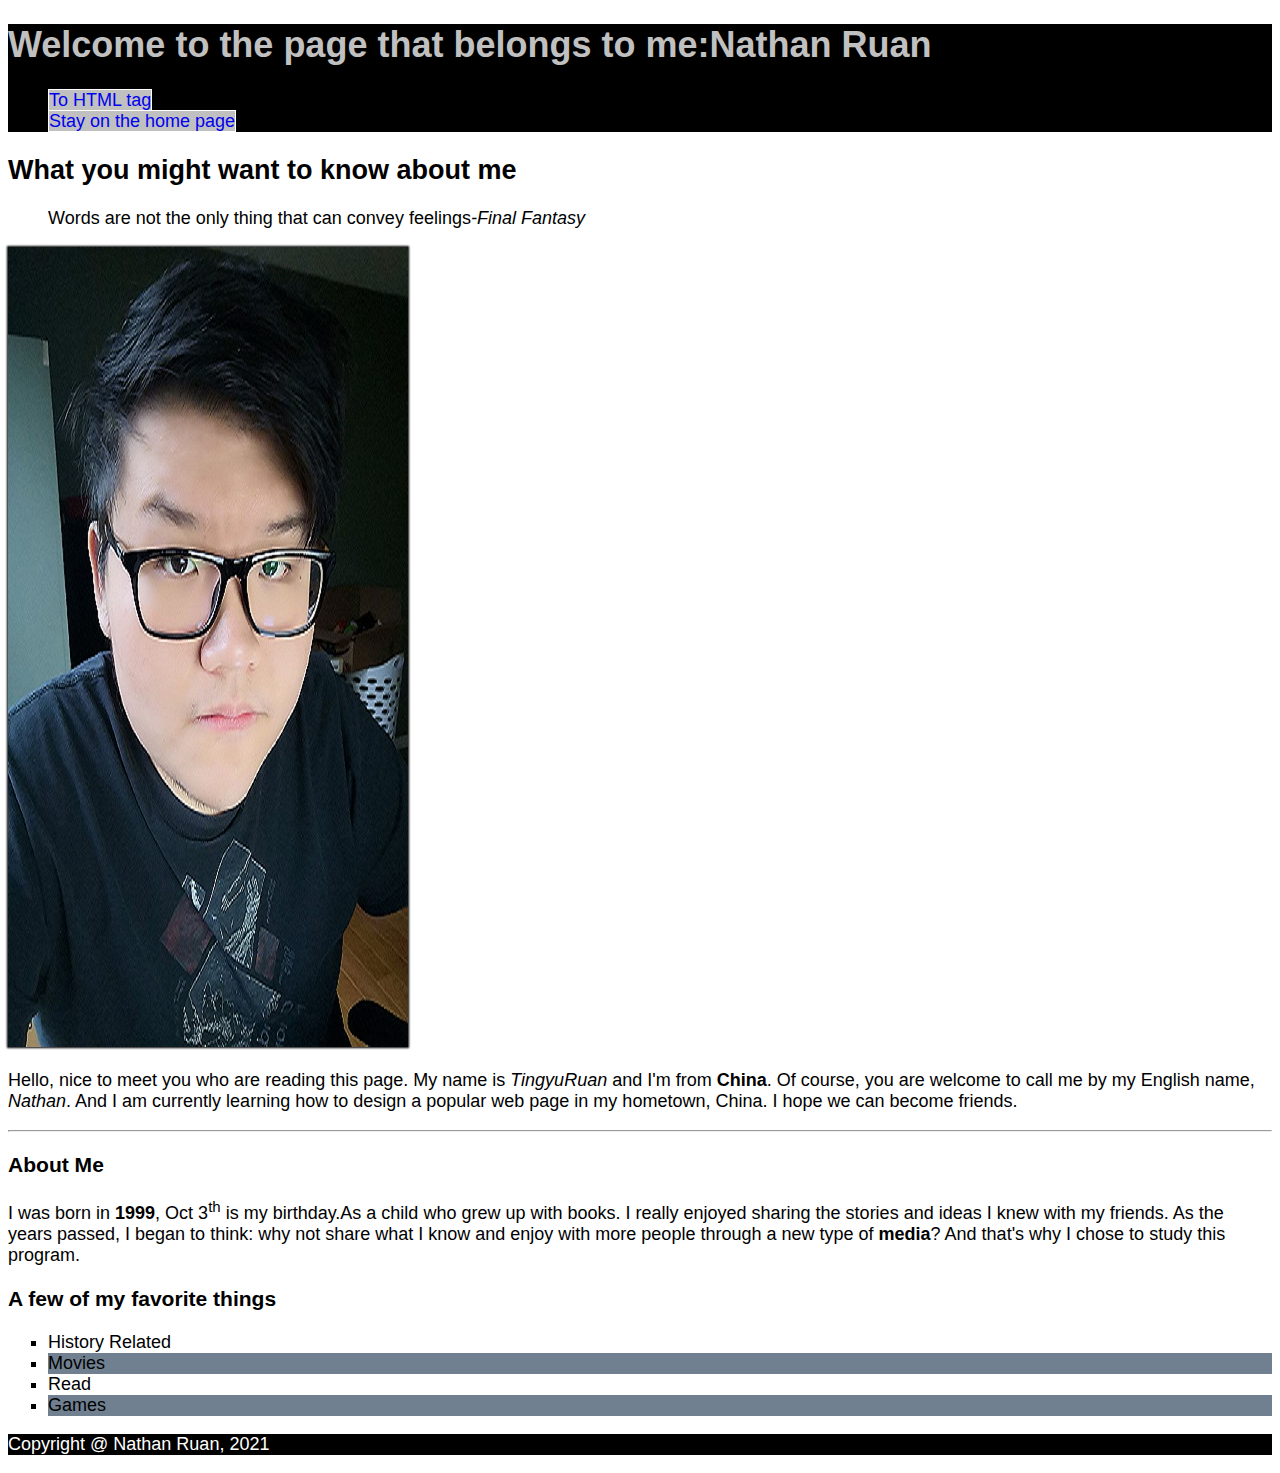
<file: html-assignment/index.html>
<!DOCTYPE html>
    <html lang="en">

    <head>
        <meta charset="UTF-8">
        <title>A page about Nathan Ruan</title>
        <link rel="stylesheet" href="css/main.css">
    </head>

    <body>
        <!--This is a HTML comment -->
        <header>
            <h1 class="main-heading">Welcome to the page that belongs to me:Nathan Ruan</h1>
            <nav>
                <ul>
                    <li>
                        <a href="notes.html">To HTML tag</a>
                    </li>
                    <li>
                        <a href="index.html">Stay on the home page
                        </a>
                    </li>
                </ul>
            </nav>
        </header>
        <main>
            <!--The main content of the page starts here-->
            <article>
                <h2>What you might want to know about me</h2>
                <blockquote>
                    Words are not the only thing that can convey feelings<cite>-Final Fantasy </cite>
                </blockquote>
                <img src="images/my-pictrue.jpg" alt="one of my pictrue" id="myimage">
                <p>
                    Hello, nice to meet you who are reading this page. My name is <em> TingyuRuan</em> and I'm from
                    <strong>China</strong>. Of course, you are welcome to call me by my English name, <em>Nathan</em>.
                    And I
                    am currently learning how to design a popular web page in my hometown, China. I hope we can become
                    friends.
                </p>
                <hr>
                <section>
                    <h3>About Me</h3>
                    <p>
                        I was born in <b>1999</b>, Oct 3<sup>th</sup> is my birthday.As a child who grew up with books.
                        I really enjoyed sharing the stories and ideas I knew with my friends. As the years passed, I
                        began to think: why not share what I know and enjoy with more people through a new type of
                        <b>media</b>? And that's why I chose to study this program.
                    </p>
                </section>

            </article>
            <aside>
                <h3>A few of my favorite things</h3>
                <ol>
                    <li>History Related</li>
                    <li>Movies</li>
                    <li>Read</li>
                    <li>Games</li>
                </ol>
            </aside>
        </main>
        <footer>
            <p>Copyright &#64; Nathan Ruan, 2021</p>
        </footer>
    </body>

    </html>
</file>
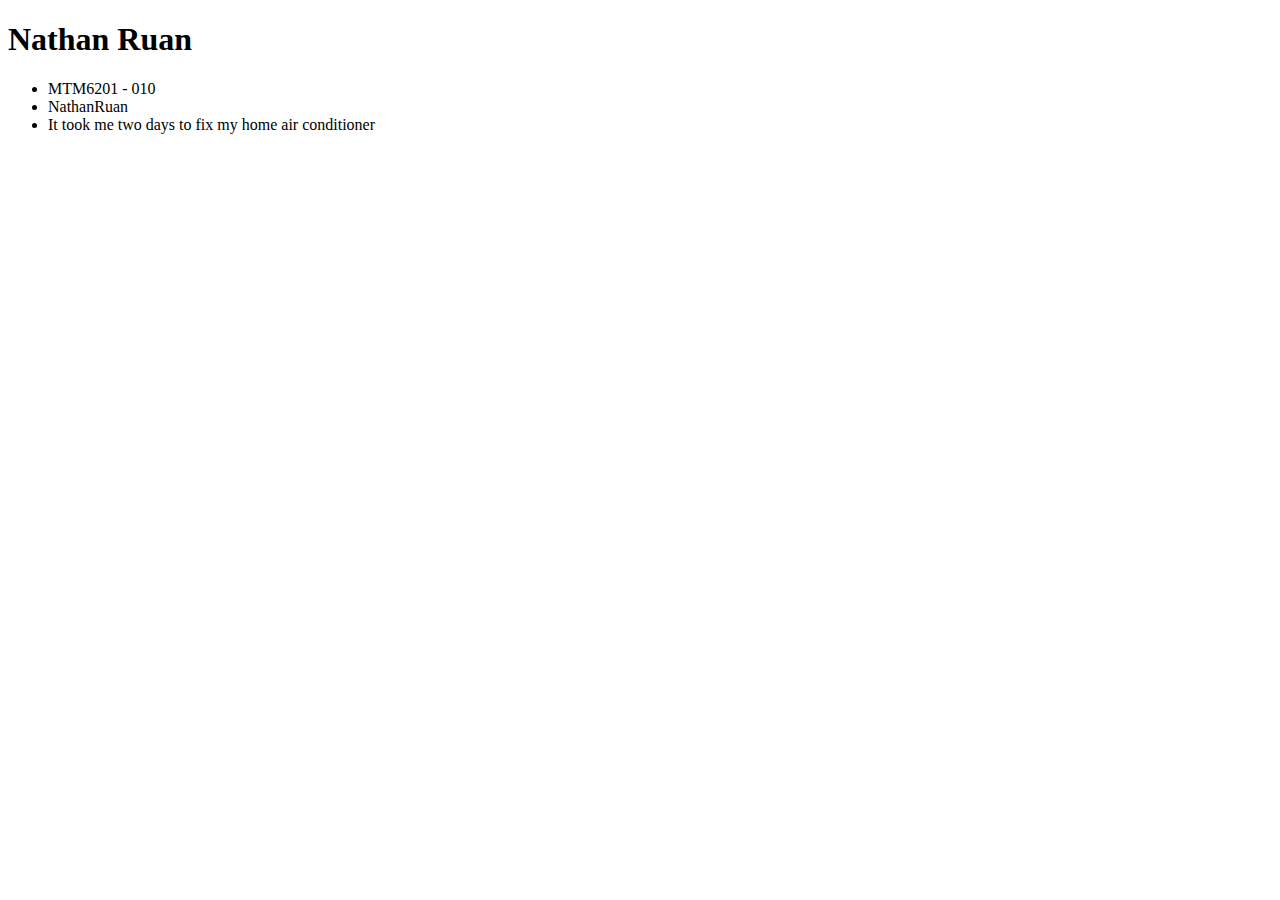
<file: mtm6201/index.html>
<!DOCTYPE html>
<html lang="en">
<head>
    <meta charset="UTF-8">
    <meta http-equiv="X-UA-Compatible" content="IE=edge">
    <meta name="viewport" content="width=device-width, initial-scale=1.0">
    <title>Document</title>
</head>
<body>
    <h1>Nathan Ruan</h1>
    <ul>
        <li>MTM6201 - 010</li>
        <li>NathanRuan</li>
        <li>It took me two days to fix my home air conditioner</li>
    </ul>
</body>
</html>
</file>
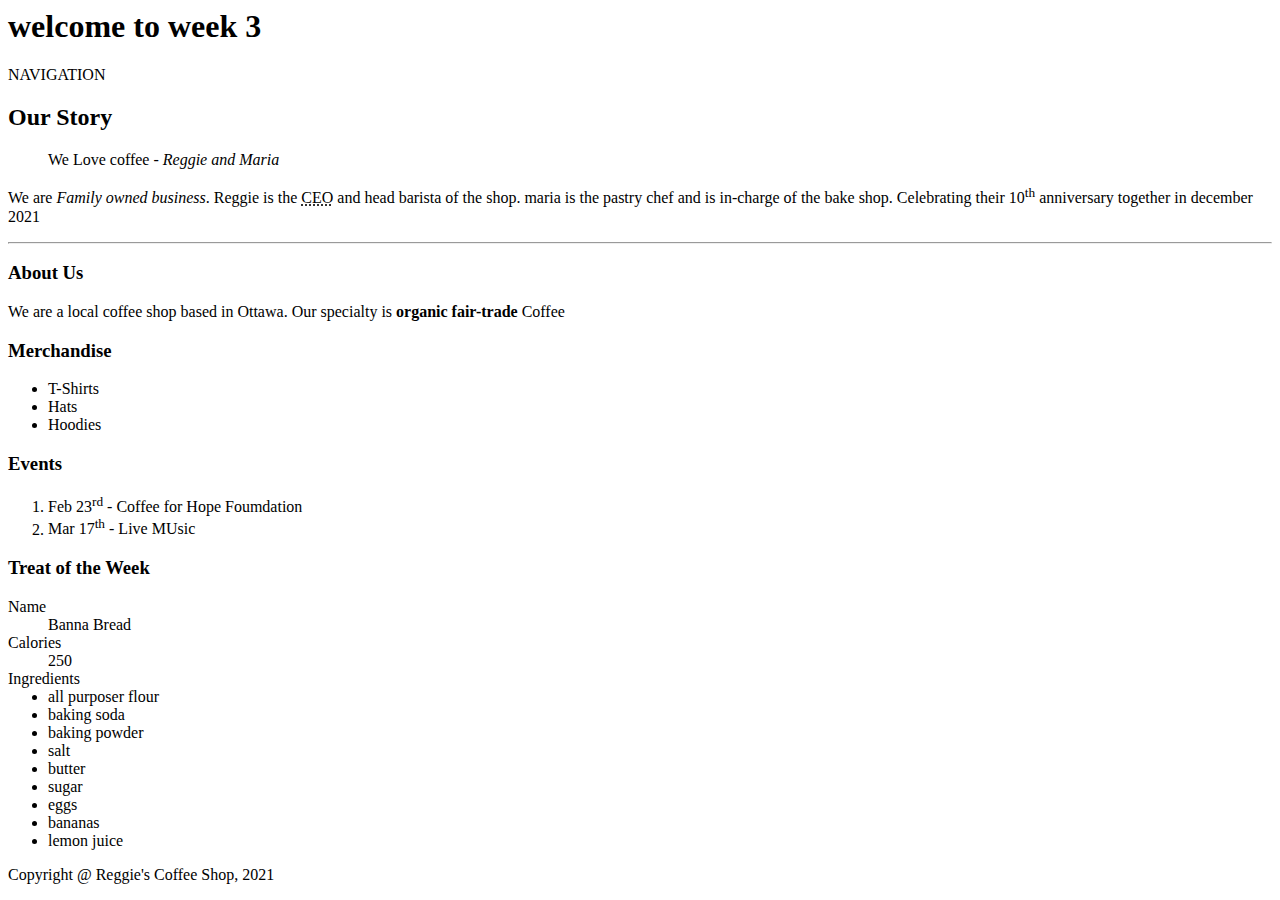
<file: week-3/index.html>
<! DOCTYPE html>
    <html lang="en">

    <head>
        <meta charset="UTF-8">
        <title>Reggie's Coffee Shop - Home</title>
    </head>

    <body>
        <!--This is a HTML comment -->
        <header>
            <h1>welcome to week 3</h1>
            <nav>NAVIGATION</nav>
        </header>
        <!-- The main contant of this page -->
        <main>
            <article>
                <h2>Our Story</h2>
                <blockquote>
                    We Love coffee <cite>- Reggie and Maria</cite>
                </blockquote>
                <p>
                    We are <em>Family owned business</em>. Reggie is the <abbr
                        title="chief Executive officer">CEO</abbr> and head barista of the shop. maria is the pastry
                    chef and is in-charge of the bake shop. Celebrating their 10<sup>th</sup> anniversary together in
                    december 2021
                </p>
                <hr>
                <section>
                    <h3>About Us</h3>
                    <p>
                        We are a local coffee shop based in Ottawa. Our specialty is <b>organic fair-trade</b> Coffee
                    </p>
                </section>
            </article>
            <aside>
                <h3>Merchandise</h3>
                <ul>
                    <li>T-Shirts</li>
                    <li>Hats</li>
                    <li>Hoodies</li>
                </ul>
            </aside>
            <section>
                <h3>Events</h3>
                <ol>
                    <li>Feb 23<sup>rd</sup> &#45; Coffee for Hope Foumdation</li>
                    <li>Mar 17<sup>th</sup> &#45; Live MUsic</li>
                </ol>
            </section>
            <section>
                <h3>Treat of the Week</h3>
                <dl>
                    <dt>Name</dt>
                    <dd>Banna Bread</dd>
                    <dt>Calories</dt>
                    <dd>250</dd>
                    <dt>Ingredients</dt>
                    <dd></dd>
                     <ul>
                        <li>all purposer flour</li>
                        <li>baking soda</li>
                        <li>baking powder</li>
                        <li>salt</li>
                        <li>butter</li>
                        <li>sugar</li>
                        <li>eggs</li>
                        <li>bananas</li>
                        <li>lemon juice</li>

                     </ul>
                    </dd>
                </dl>
            </section>
        </main>
        <footer>
            <p>Copyright &#64; Reggie's Coffee Shop, 2021</p>
        </footer>
    </body>

    </html>
</file>
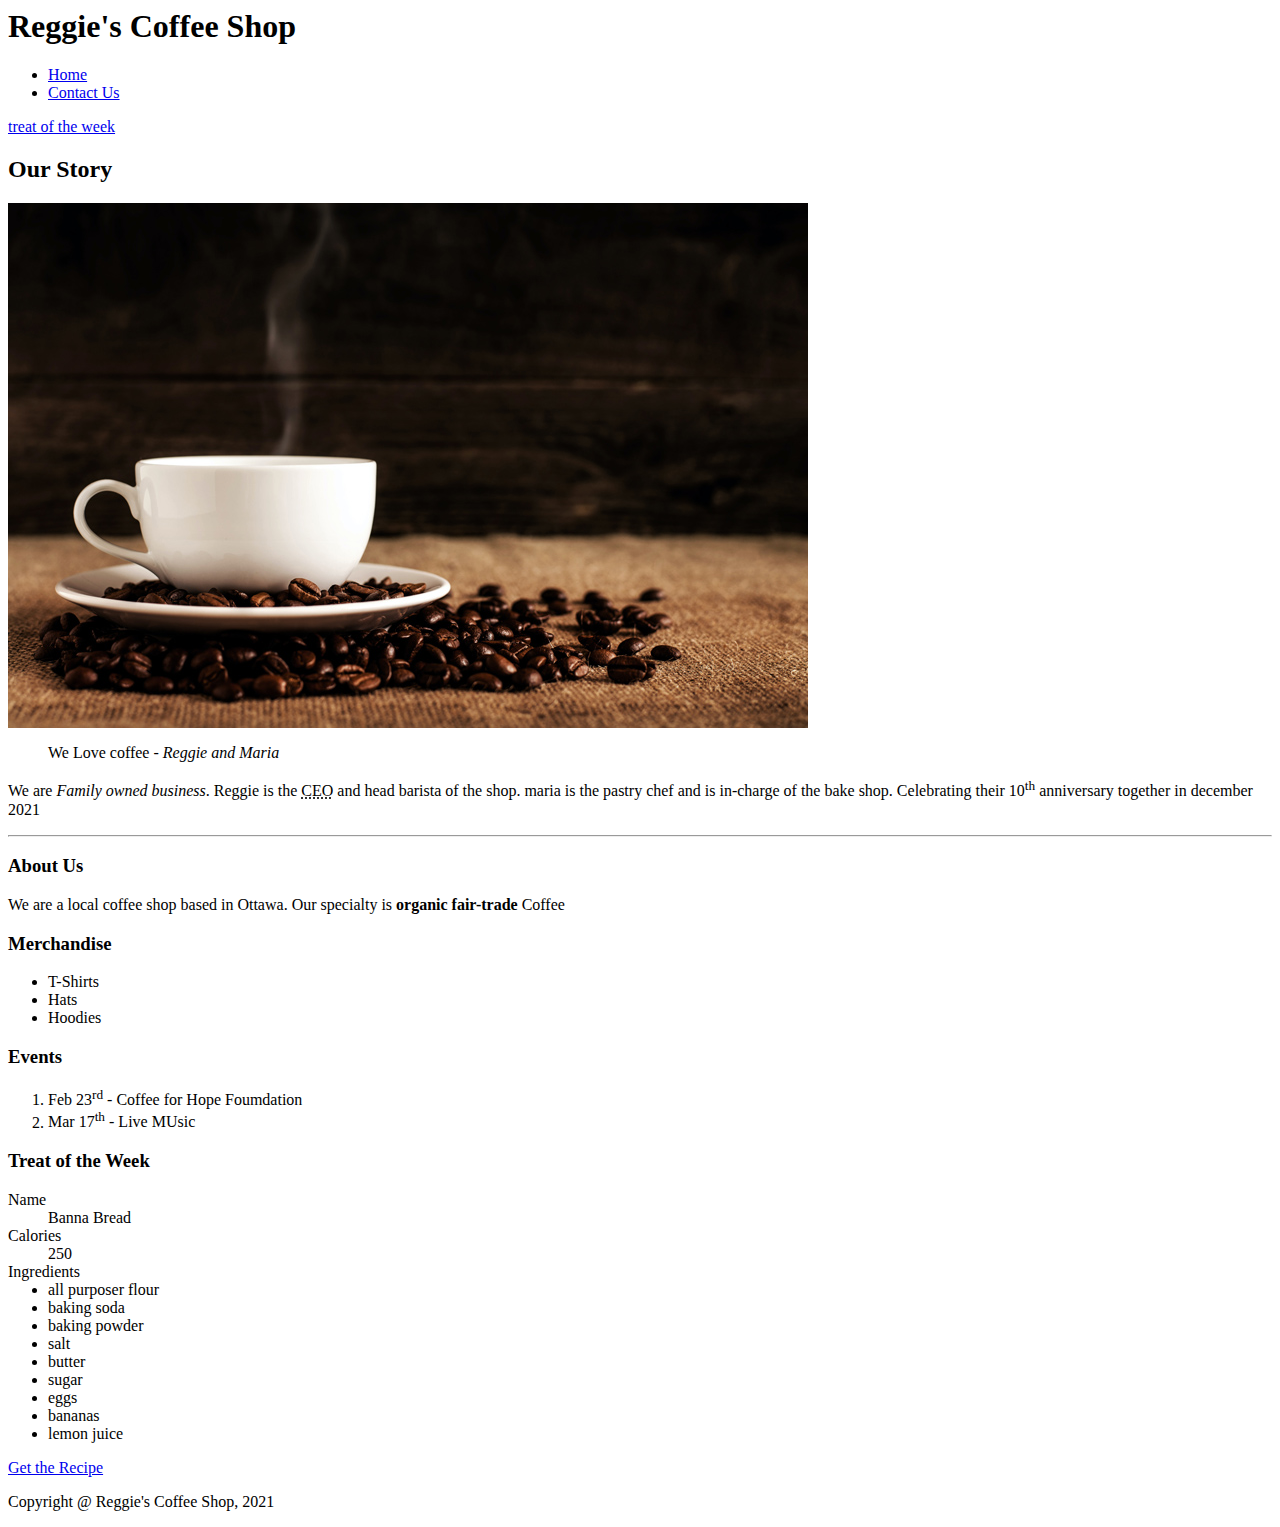
<file: week-4/index.html>
<! DOCTYPE html>
    <html lang="en">

    <head>
        <meta charset="UTF-8">
        <title>Reggie's Coffee Shop - Home</title>
    </head>

    <body>
        <!--This is a HTML comment -->
        <header>
            <h1>Reggie's Coffee Shop</h1>
            <nav>
                <ul>
                    <li>
                    <a href="index.html">Home</a>
                    </li>
                    <li>
                <a href="contact.html">Contact Us</a>
                    </li>
                </ul>
            </nav>
        </header>
        <!-- The main contant of this page -->
        <main>
            <!--Adding an on page link-->
            <a href="#Treatofweek">treat of the week</a>
            <article>
                <h2>Our Story</h2>
                <!--Adding image-->
                <img src="images/coffee-shop.jpg" alt="A cup of coffee">
                <blockquote>
                    We Love coffee <cite>- Reggie and Maria</cite>
                </blockquote>
                <p>
                    We are <em>Family owned business</em>. Reggie is the <abbr
                        title="chief Executive officer">CEO</abbr> and head barista of the shop. maria is the pastry
                    chef and is in-charge of the bake shop. Celebrating their 10<sup>th</sup> anniversary together in
                    december 2021
                </p>
                <hr>
                <section>
                    <h3>About Us</h3>
                    <p>
                        We are a local coffee shop based in Ottawa. Our specialty is <b>organic fair-trade</b> Coffee
                    </p>
                </section>
            </article>
            <aside>
                <h3>Merchandise</h3>
                <ul>
                    <li>T-Shirts</li>
                    <li>Hats</li>
                    <li>Hoodies</li>
                </ul>
            </aside>
            <section>
                <h3>Events</h3>
                <ol>
                    <li>Feb 23<sup>rd</sup> &#45; Coffee for Hope Foumdation</li>
                    <li>Mar 17<sup>th</sup> &#45; Live MUsic</li>
                </ol>
            </section>
            <section id="Treatofweek">
                <h3>Treat of the Week</h3>
                <dl>
                    <dt>Name</dt>
                    <dd>Banna Bread</dd>
                    <dt>Calories</dt>
                    <dd>250</dd>
                    <dt>Ingredients</dt>
                    <dd></dd>
                     <ul>
                        <li>all purposer flour</li>
                        <li>baking soda</li>
                        <li>baking powder</li>
                        <li>salt</li>
                        <li>butter</li>
                        <li>sugar</li>
                        <li>eggs</li>
                        <li>bananas</li>
                        <li>lemon juice</li>

                     </ul>
                    </dd>
                </dl>
                <a href="https://www.yummly.com/recipe/Banana-Bread-1033797?prm-v1" target="_blank">Get the Recipe</a>
            </section>
        </main>
        <footer>
            <p>Copyright &#64; Reggie's Coffee Shop, 2021</p>
        </footer>
    </body>

    </html>
</file>
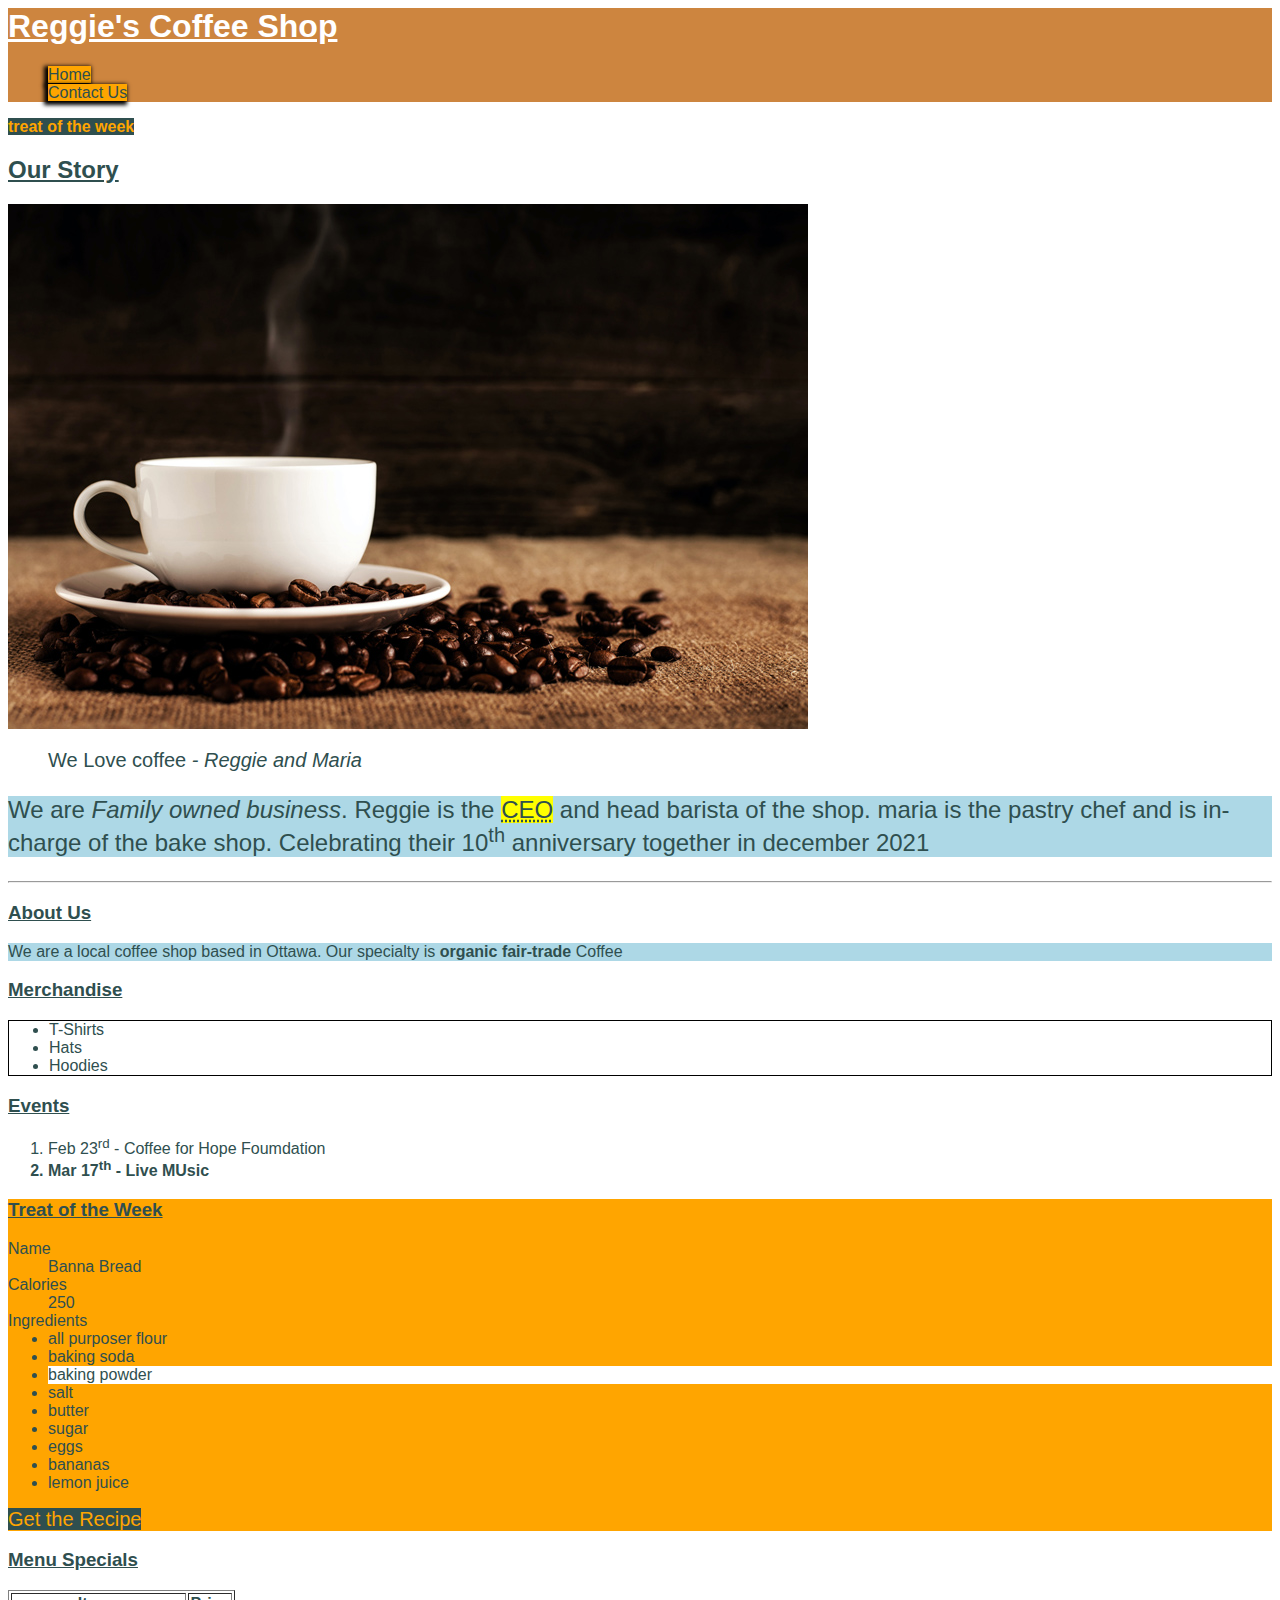
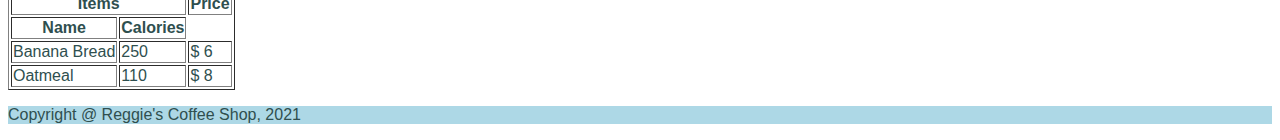
<file: week-5/index.html>
<! DOCTYPE html>
    <html lang="en">

    <head>
        <meta charset="UTF-8">
        <title>Reggie's Coffee Shop - Home</title>
        <link rel="stylesheet" href="css/main.css">
    </head>

    <body>
        <!--This is a HTML comment -->
        <header style="background-color: peru;">
            <h1>Reggie's Coffee Shop</h1>
            <nav>
                <ul>
                    <li>
                    <a href="index.html">Home</a>
                    </li>
                    <li>
                <a href="contact.html">Contact Us</a>
                    </li>
                </ul>
            </nav>
        </header>
        <!-- The main contant of this page -->
        <main>
            <!--Adding an on page link-->
            <a href="#treatofweek" class="orange-link">treat of the week</a>
            <article>
                <h2>Our Story</h2>
                <!--Adding image-->
                <img src="images/coffee-shop.jpg" alt="A cup of coffee">
                <blockquote class="large-text">
                    We Love coffee <cite>- Reggie and Maria</cite>
                </blockquote>
                <p>
                    We are <em>Family owned business</em>. Reggie is the <abbr
                        title="chief Executive officer">CEO</abbr> and head barista of the shop. maria is the pastry
                    chef and is in-charge of the bake shop. Celebrating their 10<sup>th</sup> anniversary together in
                    december 2021
                </p>
                <hr>
                <section>
                    <h3>About Us</h3>
                    <p>
                        We are a local coffee shop based in Ottawa. Our specialty is <b>organic fair-trade</b> Coffee
                    </p>
                </section>
            </article>
            <aside>
                <h3>Merchandise</h3>
                <ul>
                    <li>T-Shirts</li>
                    <li>Hats</li>
                    <li>Hoodies</li>
                </ul>
            </aside>
            <section>
                <h3>Events</h3>
                <ol>
                    <li>Feb 23<sup>rd</sup> &#45; Coffee for Hope Foumdation</li>
                    <li>Mar 17<sup>th</sup> &#45; Live MUsic</li>
                </ol>
            </section>
            <section id="treatofweek">
                <h3>Treat of the Week</h3>
                <dl>
                    <dt>Name</dt>
                    <dd>Banna Bread</dd>
                    <dt>Calories</dt>
                    <dd>250</dd>
                    <dt>Ingredients</dt>
                    <dd></dd>
                     <ul>
                        <li>all purposer flour</li>
                        <li>baking soda</li>
                        <li>baking powder</li>
                        <li>salt</li>
                        <li>butter</li>
                        <li>sugar</li>
                        <li>eggs</li>
                        <li>bananas</li>
                        <li>lemon juice</li>

                     </ul>
                    </dd>
                </dl>
                <a href="https://www.yummly.com/recipe/Banana-Bread-1033797?prm-v1" target="_blank" class="orange-link large-text">Get the Recipe</a>
            </section>
            <section>
                <h3>Menu Specials</h3>
                <table border>
                    <thead>
                  <tr>
                      <th colspan="2">Items</th>
                      <th>Price</th>
                  </tr>  
                      <tr>
                          <th>Name</th>
                          <th rowspan="2">Calories</th>
                      </tr>
                    </thead>
                    <tbody>
                        <tr>
                            <td>Banana Bread</td>
                            <td>250</td>
                            <td>&dollar; 6</td>
                        </tr>
                        <tr>
                            <td>Oatmeal</td>
                            <td>110</td>
                            <td>&dollar; 8</td>
                        </tr>
                    </tbody>
                </table>
            </section>
        </main>
        <footer>
            <p>Copyright &#64; Reggie's Coffee Shop, 2021</p>
        </footer>
    </body>

    </html>
</file>
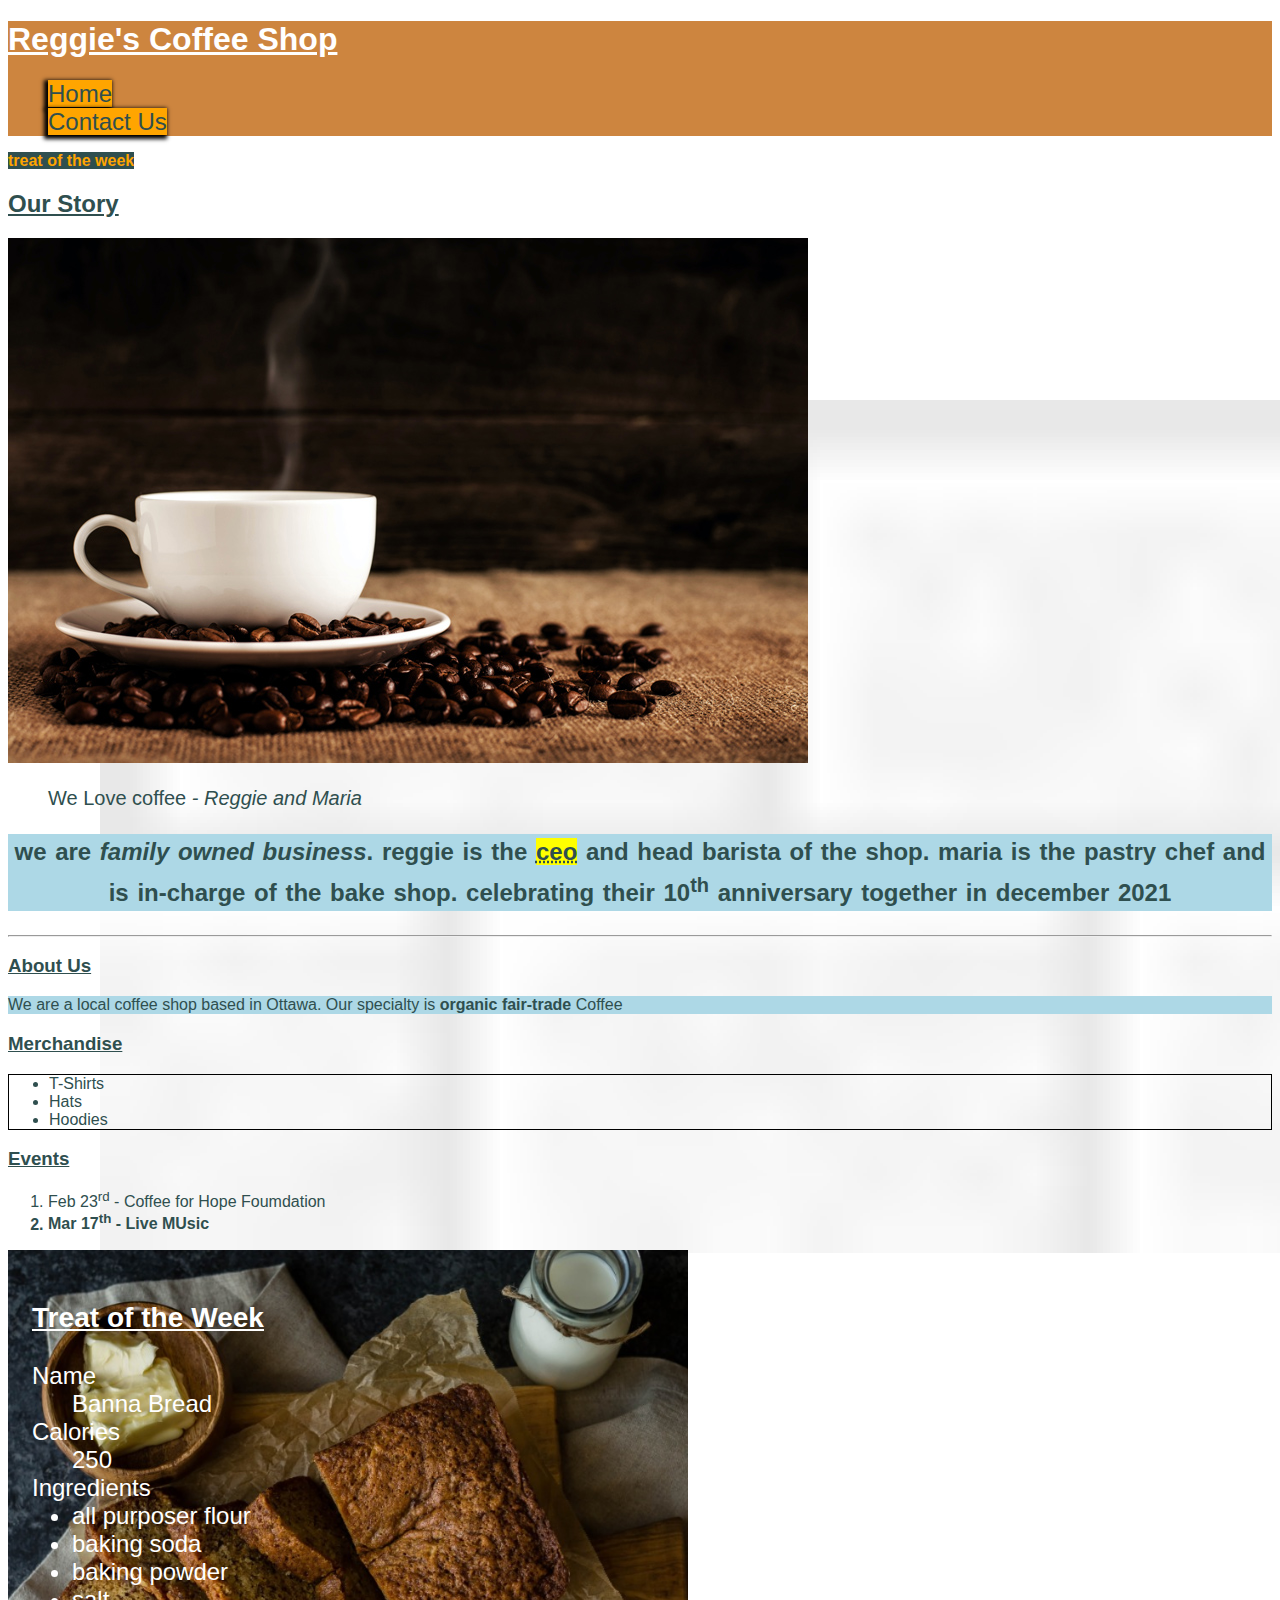
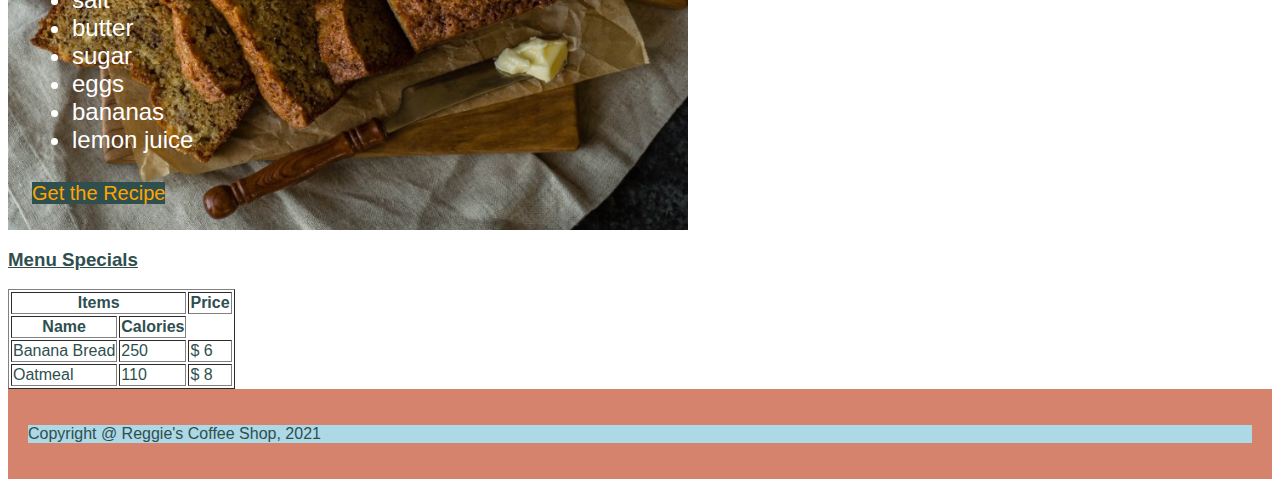
<file: week-6/index.html>
<!DOCTYPE html>
    <html lang="en">

    <head>
        <meta charset="UTF-8">
        <title>Reggie's Coffee Shop - Home</title>
        <link rel="stylesheet" href="css/main.css">
    </head>

    <body>
        <!--This is a HTML comment -->
        <header style="background-color: peru;">
            <h1>Reggie's Coffee Shop</h1>
            <nav>
                <ul>
                    <li>
                    <a href="index.html">Home</a>
                    </li>
                    <li>
                <a href="contact.html">Contact Us</a>
                    </li>
                </ul>
            </nav>
        </header>
        <!-- The main contant of this page -->
        <main>
            <!--Adding an on page link-->
            <a href="#treatofweek" class="orange-link">treat of the week</a>
            <article>
                <h2>Our Story</h2>
                <!--Adding image-->
                <img src="images/coffee-shop.jpg" alt="A cup of coffee">
                <blockquote class="large-text">
                    We Love coffee <cite>- Reggie and Maria</cite>
                </blockquote>
                <p>
                    We are <em>Family owned business</em>. Reggie is the <abbr
                        title="chief Executive officer">CEO</abbr> and head barista of the shop. maria is the pastry
                    chef and is in-charge of the bake shop. Celebrating their 10<sup>th</sup> anniversary together in
                    december 2021
                </p>
                <hr>
                <section>
                    <h3>About Us</h3>
                    <p>
                        We are a local coffee shop based in Ottawa. Our specialty is <b>organic fair-trade</b> Coffee
                    </p>
                </section>
            </article>
            <aside>
                <h3>Merchandise</h3>
                <ul>
                    <li>T-Shirts</li>
                    <li>Hats</li>
                    <li>Hoodies</li>
                </ul>
            </aside>
            <section>
                <h3>Events</h3>
                <ol>
                    <li>Feb 23<sup>rd</sup> &#45; Coffee for Hope Foumdation</li>
                    <li>Mar 17<sup>th</sup> &#45; Live MUsic</li>
                </ol>
            </section>
            <section id="treatofweek">
                <h3>Treat of the Week</h3>
                <dl>
                    <dt>Name</dt>
                    <dd>Banna Bread</dd>
                    <dt>Calories</dt>
                    <dd>250</dd>
                    <dt>Ingredients</dt>
                    <dd></dd>
                     <ul>
                        <li>all purposer flour</li>
                        <li>baking soda</li>
                        <li>baking powder</li>
                        <li>salt</li>
                        <li>butter</li>
                        <li>sugar</li>
                        <li>eggs</li>
                        <li>bananas</li>
                        <li>lemon juice</li>

                     </ul>
                    </dd>
                </dl>
                <a href="https://www.yummly.com/recipe/Banana-Bread-1033797?prm-v1" target="_blank" class="orange-link large-text">Get the Recipe</a>
            </section>
            <section>
                <h3>Menu Specials</h3>
                <table border>
                    <thead>
                  <tr>
                      <th colspan="2">Items</th>
                      <th>Price</th>
                  </tr>  
                      <tr>
                          <th>Name</th>
                          <th rowspan="2">Calories</th>
                      </tr>
                    </thead>
                    <tbody>
                        <tr>
                            <td>Banana Bread</td>
                            <td>250</td>
                            <td>&dollar; 6</td>
                        </tr>
                        <tr>
                            <td>Oatmeal</td>
                            <td>110</td>
                            <td>&dollar; 8</td>
                        </tr>
                    </tbody>
                </table>
            </section>
        </main>
        <footer>
            <p>Copyright &#64; Reggie's Coffee Shop, 2021</p>
        </footer>
    </body>

    </html>
</file>
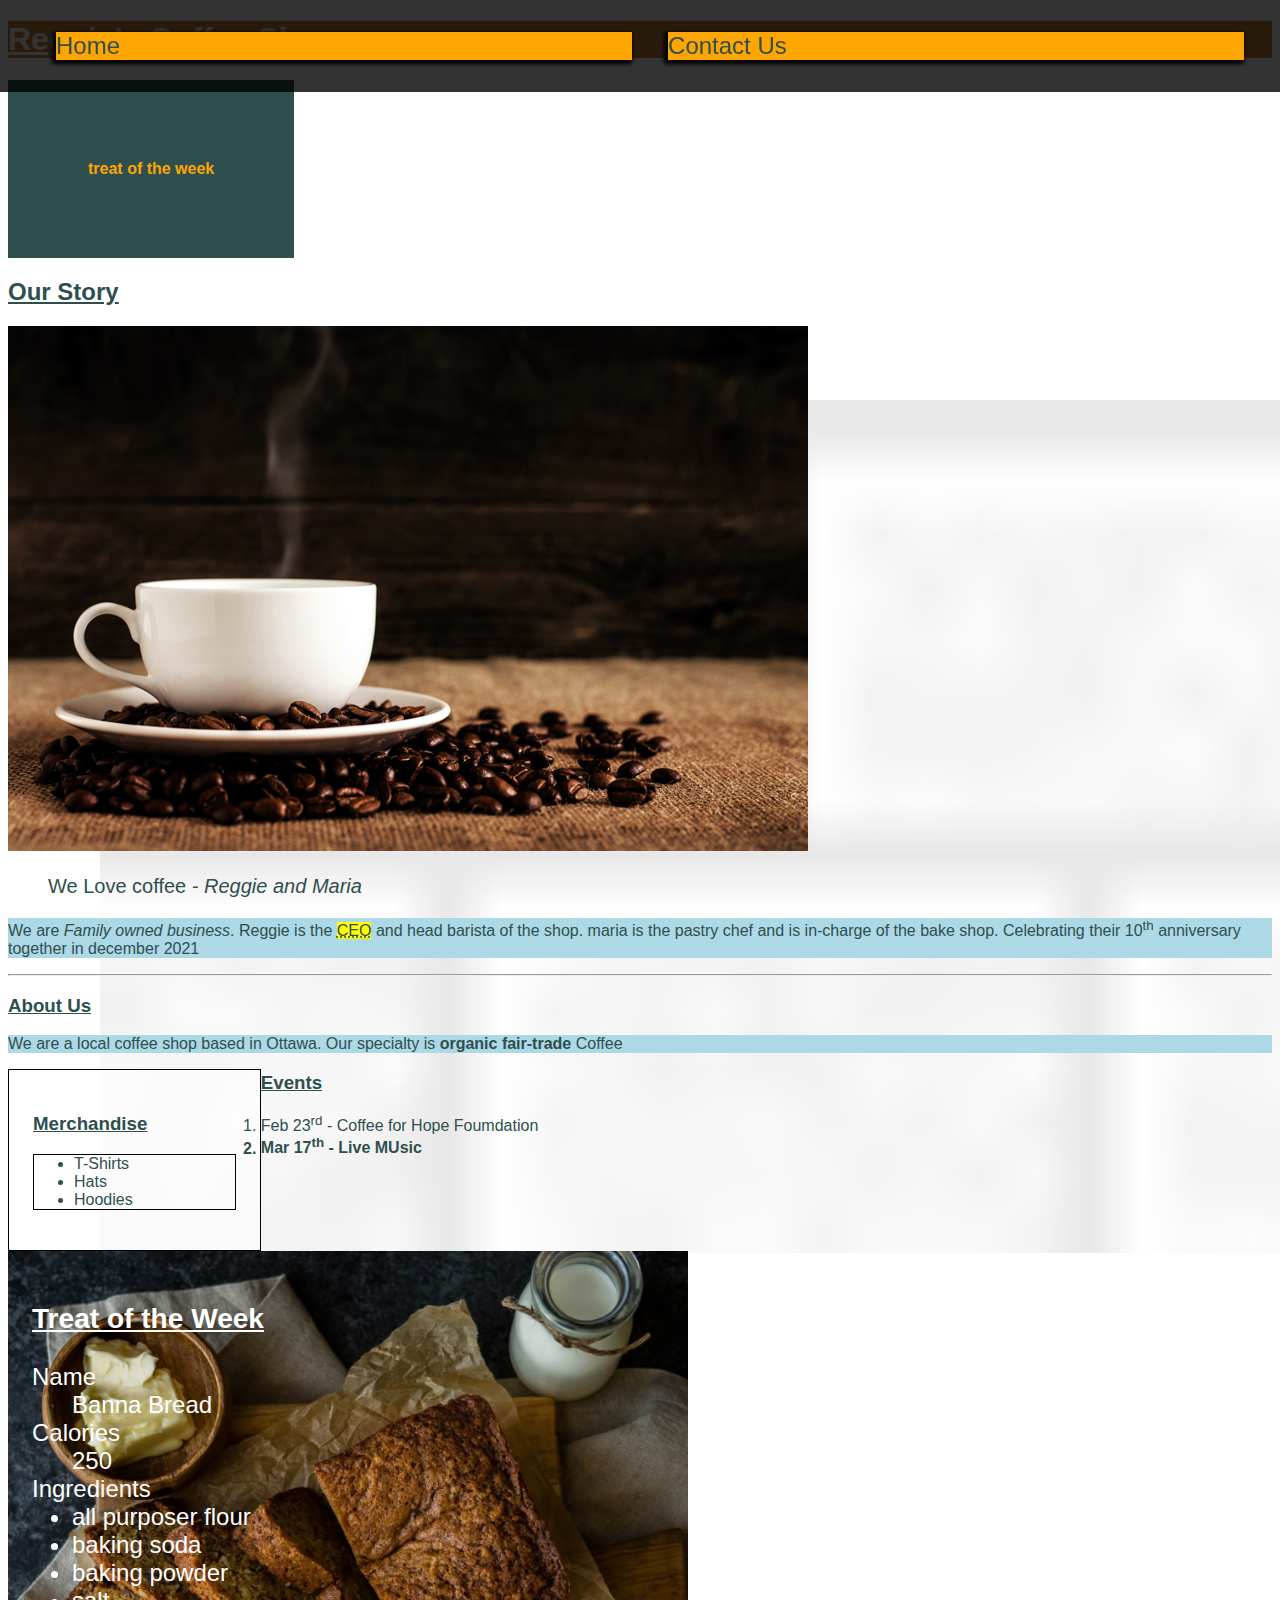
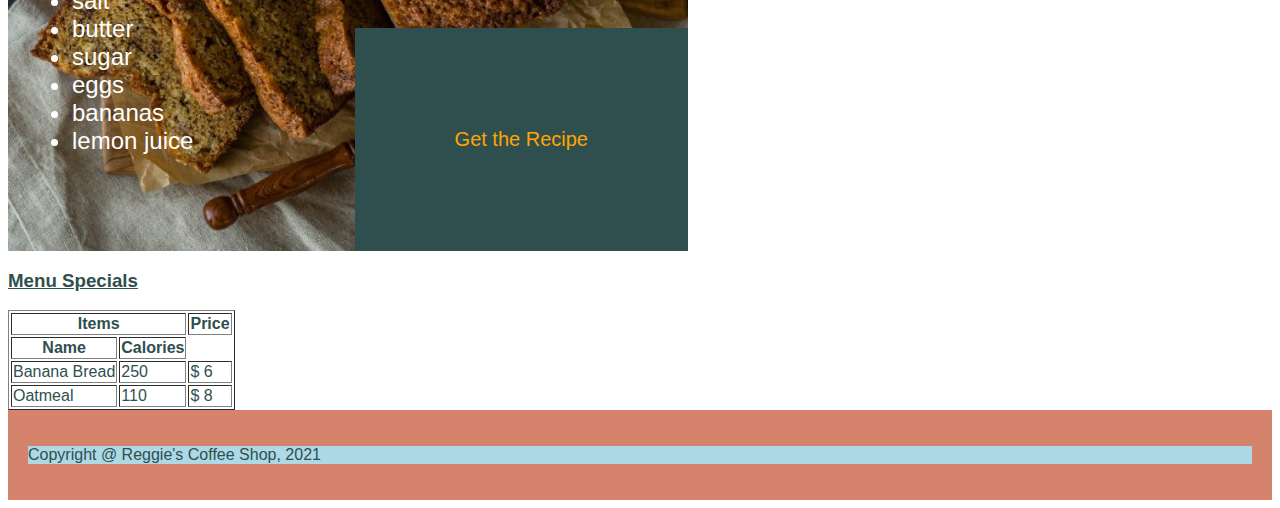
<file: week-7/index.html>
<!DOCTYPE html>
    <html lang="en">

    <head>
        <meta charset="UTF-8">
        <title>Reggie's Coffee Shop - Home</title>
        <link rel="stylesheet" href="css/main.css">
    </head>

    <body>
        <!--This is a HTML comment -->
        <header style="background-color: peru;">
            <h1>Reggie's Coffee Shop</h1>
            <nav>
                <ul>
                    <li>
                    <a href="index.html">Home</a>
                    </li>
                    <li>
                <a href="contact.html">Contact Us</a>
                    </li>
                </ul>
            </nav>
        </header>
        <!-- The main contant of this page -->
        <main>
            <!--Adding an on page link-->
            <a href="#treatofweek" class="orange-link">treat of the week</a>

                <h2>Our Story</h2>
                <!--Adding image-->
                <img src="images/coffee-shop.jpg" alt="A cup of coffee">
                <blockquote class="large-text">
                    We Love coffee <cite>- Reggie and Maria</cite>
                </blockquote>
                <p>
                    We are <em>Family owned business</em>. Reggie is the <abbr
                        title="chief Executive officer">CEO</abbr> and head barista of the shop. maria is the pastry
                    chef and is in-charge of the bake shop. Celebrating their 10<sup>th</sup> anniversary together in
                    december 2021
                </p>
                <hr>
                <section>
                    <h3>About Us</h3>
                    <p>
                        We are a local coffee shop based in Ottawa. Our specialty is <b>organic fair-trade</b> Coffee
                    </p>
                </section>
            </article>
            <aside>
                <h3>Merchandise</h3>
                <ul>
                    <li>T-Shirts</li>
                    <li>Hats</li>
                    <li>Hoodies</li>
                </ul>
            </aside>
            <section>
                <h3>Events</h3>
                <ol>
                    <li>Feb 23<sup>rd</sup> &#45; Coffee for Hope Foumdation</li>
                    <li>Mar 17<sup>th</sup> &#45; Live MUsic</li>
                </ol>
            </section>
            <section id="treatofweek">
                <h3>Treat of the Week</h3>
                <dl>
                    <dt>Name</dt>
                    <dd>Banna Bread</dd>
                    <dt>Calories</dt>
                    <dd>250</dd>
                    <dt>Ingredients</dt>
                    <dd></dd>
                     <ul>
                        <li>all purposer flour</li>
                        <li>baking soda</li>
                        <li>baking powder</li>
                        <li>salt</li>
                        <li>butter</li>
                        <li>sugar</li>
                        <li>eggs</li>
                        <li>bananas</li>
                        <li>lemon juice</li>

                     </ul>
                    </dd>
                </dl>
                <a href="https://www.yummly.com/recipe/Banana-Bread-1033797?prm-v1" target="_blank" class="orange-link large-text">Get the Recipe</a>
            </section>
            <section>
                <h3>Menu Specials</h3>
                <table border>
                    <thead>
                  <tr>
                      <th colspan="2">Items</th>
                      <th>Price</th>
                  </tr>  
                      <tr>
                          <th>Name</th>
                          <th rowspan="2">Calories</th>
                      </tr>
                    </thead>
                    <tbody>
                        <tr>
                            <td>Banana Bread</td>
                            <td>250</td>
                            <td>&dollar; 6</td>
                        </tr>
                        <tr>
                            <td>Oatmeal</td>
                            <td>110</td>
                            <td>&dollar; 8</td>
                        </tr>
                    </tbody>
                </table>
            </section>
        </main>
        <footer>
            <p>Copyright &#64; Reggie's Coffee Shop, 2021</p>
        </footer>
    </body>

    </html>
</file>
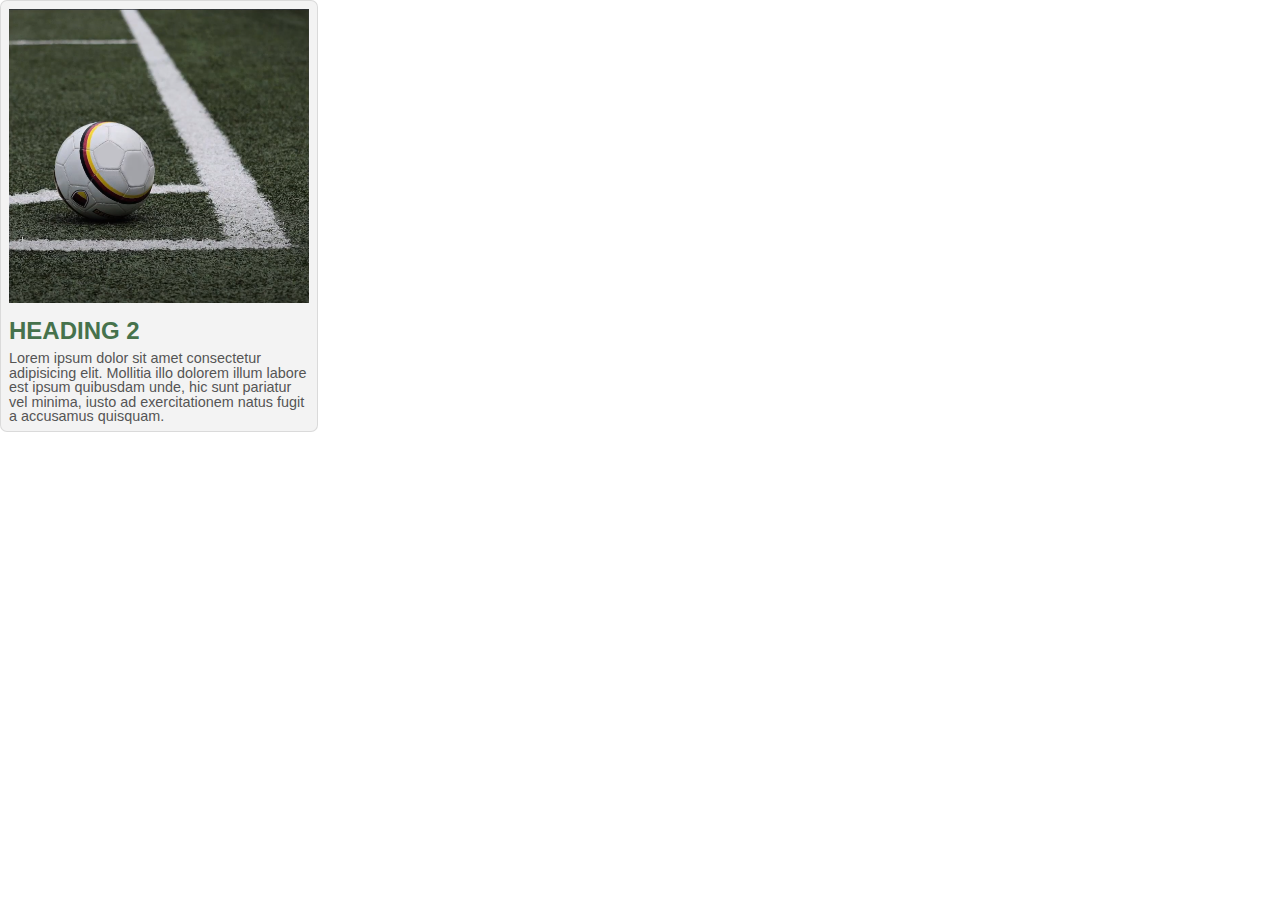
<file: week-10/media-card/index.html>
<!DOCTYPE html>
<html lang="en">
<head>
    <meta charset="UTF-8">
    <meta http-equiv="X-UA-Compatible" content="IE=edge">
    <meta name="viewport" content="width=device-width, initial-scale=1.0">
    <link rel="stylesheet" href="./css/style.css">
    <title>Media Card</title>
</head>
<body>
    <div class="card">
        <img src="./img/soccer.jpg" alt="soccer">
        <div class="content">
            <h2>Heading 2</h2>
            <p>Lorem ipsum dolor sit amet consectetur adipisicing elit. Mollitia illo dolorem illum labore est ipsum quibusdam unde, hic sunt pariatur vel minima, iusto ad exercitationem natus fugit a accusamus quisquam.</p>
        </div>
    </div>
</body>
</html>
</file>
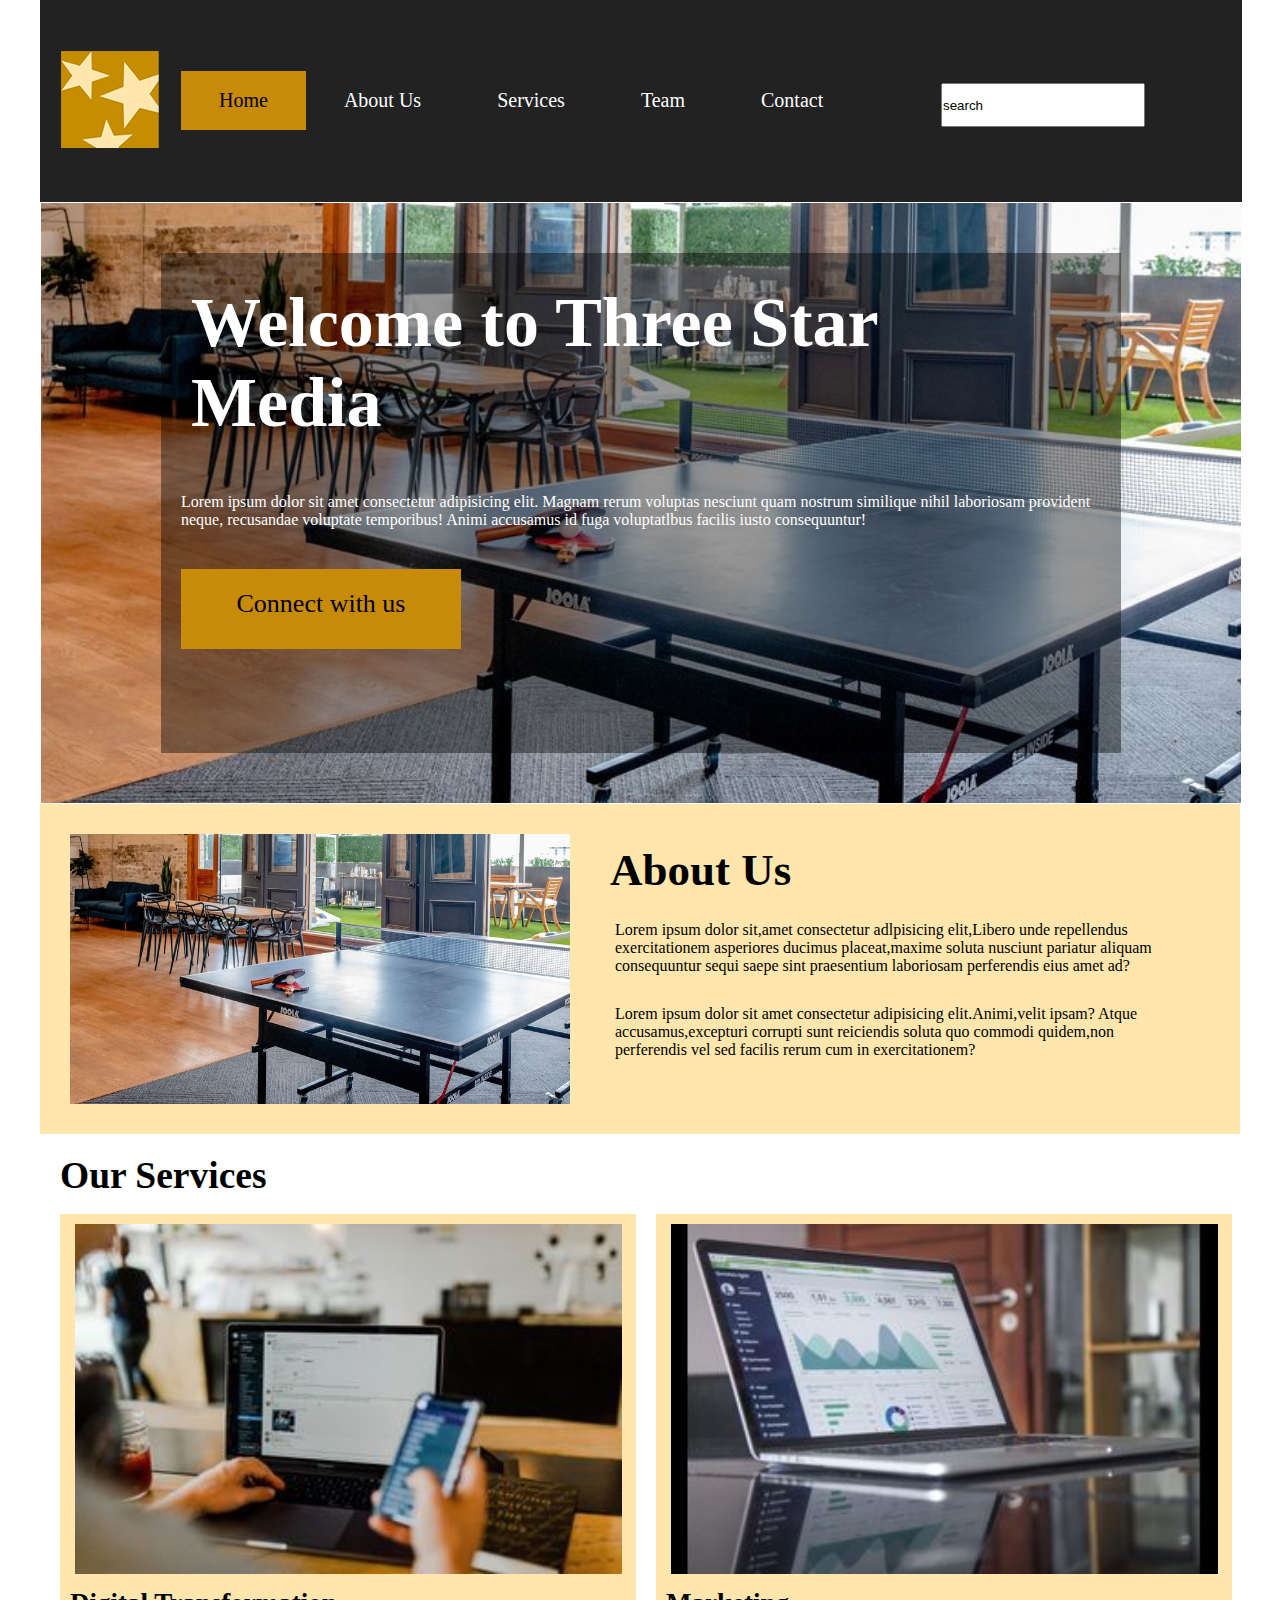
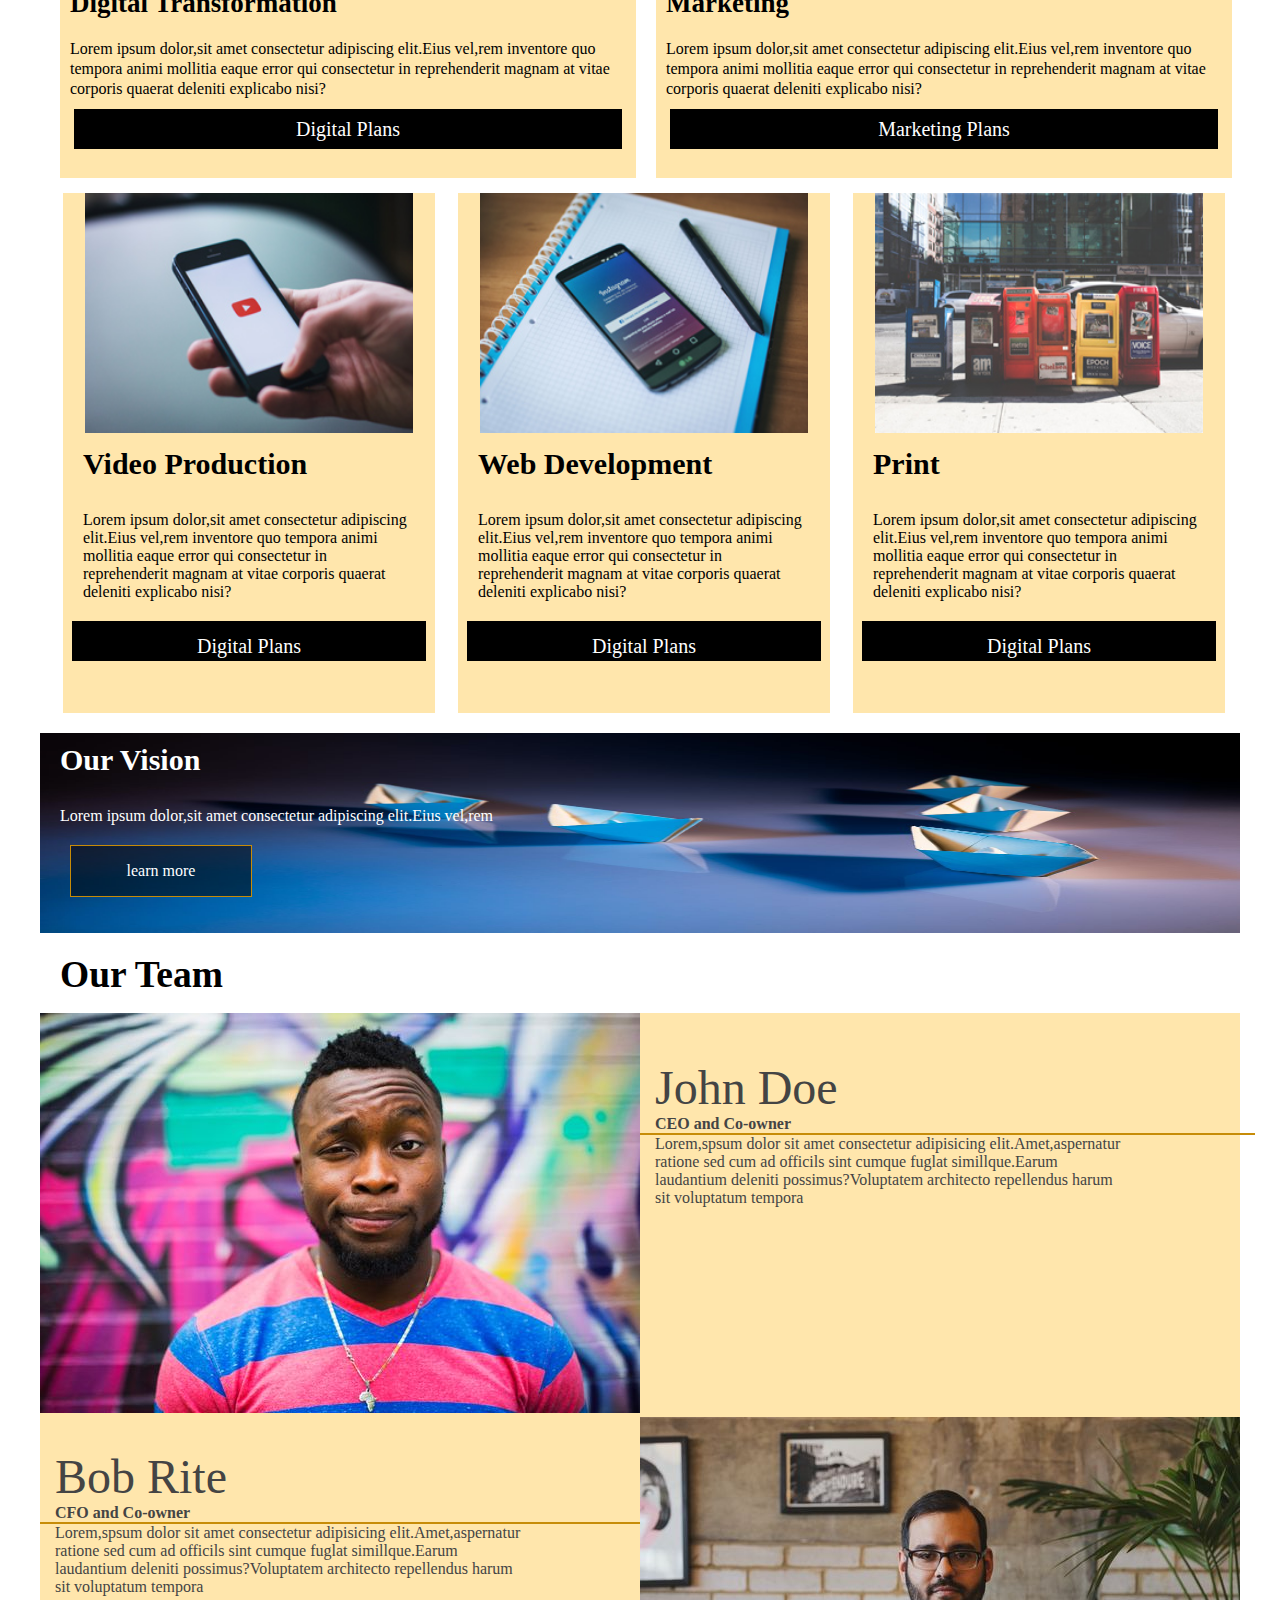
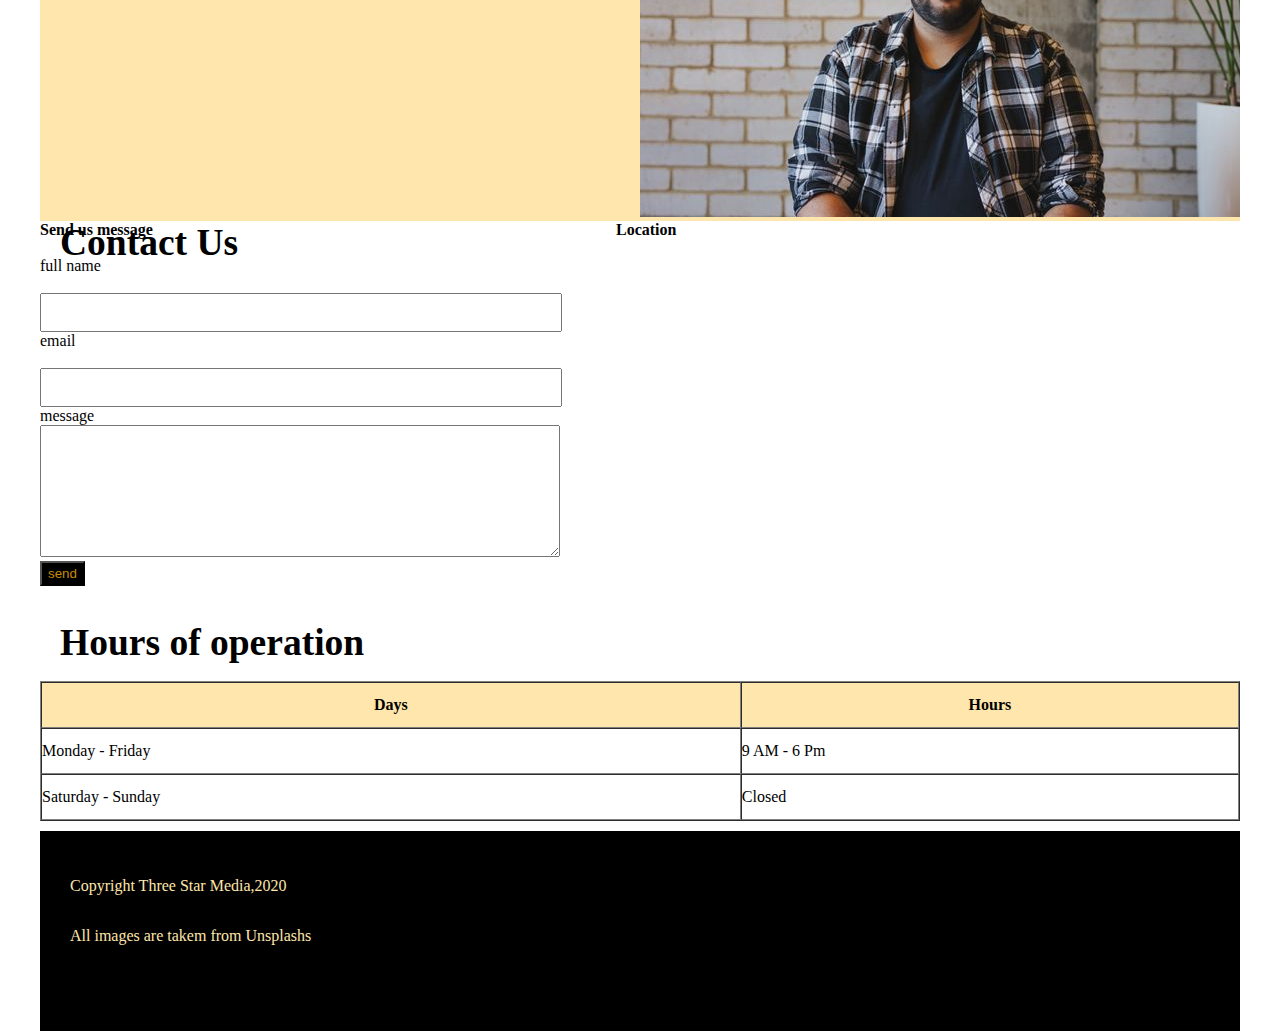
<file: final/main.html>
<!DOCTYPE html>
<html>
	<head>
		<meta charset="utf-8" />
		<title></title>
		<link rel="stylesheet" type="text/css" href="css/mycss.css"/>
		<style type="text/css">
			
			
			    
			
		</style>
	</head>
	<body>
		<div class="main">
			
		
	<div class="topall">
		<div class="top">
			<div class="logo">
				<img src="img/logo.png" >
			</div>
			<div class="nav">
				<ul>
					<li class="active">Home</li>
					<li>About Us</li>
					<li>Services</li>
					<li>Team</li>
					<li>Contact</li>
				</ul>
			</div>
			<div class="serch">
				<input type="text" name="" id="" value="search" />
			</div>
		</div>
	</div>
	
	
	<div class="banner">
		<div class="content">
			<h2>Welcome to Three Star <br>Media</h2>
			<p>Lorem ipsum dolor sit amet consectetur adipisicing elit. Magnam rerum voluptas nesciunt quam nostrum similique nihil laboriosam provident neque,

recusandae voluptate temporibus! Animi accusamus id fuga voluptatlbus facilis iusto consequuntur!</p>

<div class="anniu">
	<p>Connect with us</p>
</div>
		</div>
	</div>
	
	
	<div class="section">
		<div class="box_img">
			<img src="img/about-us.jpg" width="100%" height="100%">
		</div>
		<div class="box_text">
			<h2>About Us</h2>
			<p>Lorem ipsum dolor sit,amet consectetur adlpisicing elit,Libero unde

repellendus exercitationem asperiores ducimus placeat,maxime soluta

nusciunt pariatur aliquam consequuntur sequi saepe sint praesentium

laboriosam perferendis eius amet ad?</p>
<p>
	Lorem ipsum dolor sit amet consectetur adipisicing elit.Animi,velit ipsam?
	
	Atque accusamus,excepturi corrupti sunt reiciendis soluta quo commodi
	
	quidem,non perferendis vel sed facilis rerum cum in exercitationem?
</p>
		</div>
	</div>
	
	<div class="title">
		<h2>Our Services</h2>
	</div>
	<div style="background-color: white;height: 559px;" class="section">
		<div class="box">
			<img src="img/digital.jpg"  >
			<div class="box_texta">
				<h2>Digital Transformation</h2>
				<p>Lorem ipsum dolor,sit amet consectetur adipiscing elit.Eius vel,rem inventore quo tempora animi mollitia eaque error qui consectetur in reprehenderit magnam at vitae corporis quaerat deleniti explicabo nisi?</p>
				<div class="box_black">
					<p>Digital Plans</p>
				</div>
			</div>
		</div>
		
		<div class="box">
			<img src="img/marketing.jpg"  >
			<div class="box_texta">
				<h2>Marketing</h2>
				<p>Lorem ipsum dolor,sit amet consectetur adipiscing elit.Eius vel,rem inventore quo tempora animi mollitia eaque error qui consectetur in reprehenderit magnam at vitae corporis quaerat deleniti explicabo nisi?</p>
				<div class="box_black">
					<p>Marketing Plans</p>
				</div>
			</div>
		</div>
		
	</div>
	
	<div style="background-color: white;height: 540px;" class="section">
		<div class="box_1">
			<img src="img/video.jpg" >
			<h2>Video Production</h2>
			<p>Lorem ipsum dolor,sit amet consectetur adipiscing elit.Eius vel,rem inventore quo tempora animi mollitia eaque error qui consectetur in reprehenderit magnam at vitae corporis quaerat deleniti explicabo nisi?</p>
			<div class="box_black">
				<p style="line-height: 10px;">Digital Plans</p>
			</div>
		</div>
		<div class="box_1">
			<img src="img/web.jpg" >
			<h2>Web Development</h2>
			<p>Lorem ipsum dolor,sit amet consectetur adipiscing elit.Eius vel,rem inventore quo tempora animi mollitia eaque error qui consectetur in reprehenderit magnam at vitae corporis quaerat deleniti explicabo nisi?</p>
			<div class="box_black">
				<p style="line-height: 10px;">Digital Plans</p>
			</div>
		</div>
		<div class="box_1">
			<img src="img/print.jpg" >
			<h2>Print</h2>
			<p>Lorem ipsum dolor,sit amet consectetur adipiscing elit.Eius vel,rem inventore quo tempora animi mollitia eaque error qui consectetur in reprehenderit magnam at vitae corporis quaerat deleniti explicabo nisi?</p>
			<div class="box_black">
				<p style="line-height: 10px;">Digital Plans</p>
			</div>
		</div>
	</div>
	
	<div class="xiaobanner">
		<h2>Our Vision</h2>
		<p>Lorem ipsum dolor,sit amet consectetur adipiscing elit.Eius vel,rem</p>
		<div class="box_banner_btn">
			<p>learn more</p>
		</div>
	</div>
	
	
	<div class="title">
		<h2>Our Team</h2>
	</div>
	<div class="dd">
		<div class="d1">
			<img src="img/john.jpg" width="100%"/>
		</div>
		<div class="d2">
			<p style="margin-top: 2rem;font-size: 3rem;padding-left: 0.9375rem;padding-top: 0.9375rem;">John Doe</p>
			<p style="width: 100%;border-bottom: 2px solid #C78C08;padding-left: 0.9375rem;"><b>CEO and Co-owner</b></p>
			<p style="padding-left: 0.9375rem;">Lorem,spsum dolor sit amet consectetur adipisicing elit.Amet,aspernatur</p>
			<p style="padding-left: 0.9375rem;">ratione sed cum ad officils sint cumque fuglat simillque.Earum</p>
			<p style="padding-left: 0.9375rem;">laudantium deleniti possimus?Voluptatem architecto repellendus harum</p>
			<p style="padding-left: 0.9375rem;">sit voluptatum tempora</p>
		</div>
		<div class="d3">
			<p style="margin-top: 2rem;font-size: 3rem;padding-left: 0.9375rem;">Bob Rite</p>
			<p style="width: 100%;border-bottom: 2px solid #C78C08;padding-left: 0.9375rem;"><b>CFO and Co-owner</b></p>
			<p style="padding-left: 0.9375rem;">Lorem,spsum dolor sit amet consectetur adipisicing elit.Amet,aspernatur</p>
			<p style="padding-left: 0.9375rem;">ratione sed cum ad officils sint cumque fuglat simillque.Earum</p>
			<p style="padding-left: 0.9375rem;">laudantium deleniti possimus?Voluptatem architecto repellendus harum</p>
			<p style="padding-left: 0.9375rem;">sit voluptatum tempora</p>
		</div>
		<div class="d4">
			<img src="img/bob.jpg" width="100%"/>
		</div>
	</div>
	
	<div class="title">
		<h2>Contact Us</h2>
	</div>
	
	<div class="box_are">
		<h4>Send us message</h4>
		<br>
		<p>full name</p>
		<br>
		<input style="width: 90%; height:35px;" type="text" name="" id="" value="" />
		<br>
		<p>email</p>
		<br>
		<input style="width: 90%; height: 35px;" type="text" name="" id="" value="" />
		<br>
		<p>message</p>
		<textarea style="width: 90%; height: 130px;">
			
		</textarea><br>
		<button style="background-color: #000000; color: #C78B07;padding: 3px 6px;" type="button">send</button>
		
	</div>
	
	<div class="box_are">
		<h4>Location</h4>
		<iframe height="100%" src="https://www.google.com/maps/embed?pb=!1m18!1m12!1m3!1d2804.0389626636006!2d-75.75911148423603!3d45.34802574920842!2m3!1f0!2f0!3f0!3m2!1i1024!2i768!4f13.1!3m3!1m2!1s0x4cce0718cc4a6ad7%3A0xc6cc467725843e2b!2sAlgonquin%20College%20%E2%80%93%20Ottawa%20Campus!5e0!3m2!1szh-CN!2shk!4v1617116809085!5m2!1szh-CN!2shk" width="600" height="450" style="border:0;" allowfullscreen="" loading="lazy"></iframe>
	</div>
	
	
	<div class="title">
		<h2>Hours of operation</h2>
	</div>
	
	<div class="tb">
		<table style="float: left; width: 100%;height: 140px;" border="1" cellspacing="0" cellpadding="0">
			<tr>
				<th style="background-color: #FFE6AC;">Days</th>
				<th style="background-color: #FFE6AC;">Hours</th>
			</tr>
			<tr>
				<td>Monday - Friday</td>
				<td>9 AM - 6 Pm</td>
			</tr>
			<tr>
				<td>Saturday - Sunday</td>
				<td>Closed</td>
			</tr>
		</table>
	</div>
	
	<div class="footer">
		<p>Copyright Three Star Media,2020 <br>

All images are takem from Unsplashs</p>
	</div>
	
	</div>
	
	
	</body>
</html>
</file>
<file: html-assignment/css/main.css>
body {
    font-family: Arial, Helvetica, sans-serif;
    font-size: 18px;
}

header,
footer {
    background-color: black;
    color: white;
}

.main-heading {
    color: silver;
}

#myimage {
    box-shadow: -0px 0px 2px 1px black;
}

ol li {
    list-style: square;
}

ol li {
    background-color: slategray;
}

ol li:nth-child(odd) {
    background-color: white;
}

nav ul {
    list-style: none;
}

nav ul a {
    text-decoration: none;
    background-color: silver;
    border: 1px solid white;
}

nav ul a:hover,
nav ul a:focus {
    background-color: red;
}
</file>
<file: week-5/css/main.css>
body {
    color: darkslategray;
    font-family: Arial, Helvetica, sans-serif;
    
}
h1{
    color: white;
}
p{
    background-color: lightblue;
}
h1,h2,h3,h4 {
    text-decoration: underline;
}

nav ul {
    list-style: none;
}
nav ul a {
    color: darkslategray;
    text-decoration: none;
}

.orange-link {
    background-color: darkslategray;
    color: orange;
    text-decoration: none;
}
#treatofweek {
    background-color: orange;
}
.large-text {
    font-size: 20px;
}

article > p{
    font-size: 24px;
}

h3+ul {
    border: 1px solid black;
}

a[href="#treatofweek"] {
    font-weight: bold;
}
[title*="Executive"] {
    background-color: yellow;
}
nav ul a,
nav ul a:Link,
nav ul a:visited {
    background-color: orange;
    /* horizontal vertical blur spread color */
    box-shadow: -2px 2px 4px 2px black;
}

nav ul a:hover,
nav ul a:focus {
    text-decoration: underline;
}

nav ul a:active {
    box-shadow: 0 0 4px 2px black;
}

aside ul li:frist-child {
    font-weight: bold;
}

section ol li:last-child {
    font-weight: bold;
}
/* 
nth-child using the formula 
n = 0,1,2,3,4,5......
even = 2n = 2,4,6,8......
odd = 2n+1 =1,3,5,7,9......
*/

dl ul li:nth-child(3) {
    background-color: white;
}
</file>
<file: week-6/css/main.css>
html {
  font-size: 16px;
}



body {
    color: darkslategray;
    font-family: Arial, Helvetica, sans-serif;
    background-image: url("../images/white_brick_wall.png");
    
    background-repeat: no-repeat;
    /* x-axis y-axis */
    background-position: 100px 400px;
    background-size: contain;
}
h1{
    color: white;
}
p{
    background-color: lightblue;
}
h1,h2,h3,h4 {
    text-decoration: underline;
}

nav ul {
    list-style: none;
}
nav ul a {
    color: darkslategray;
    text-decoration: none;
    font-size: 1.5rem;
    /* 1.5 x 16px = 24px */
}

.orange-link {
    background-color: darkslategray;
    color: orange;
    text-decoration: none;
}
#treatofweek {
    background: darkslategray url("../images/bread.jpg") no-repeat center center;
    background-size: cover;
    color: #fff;
    font-size: 1.5rem;
    /* 1.5 x 16px = 24px */
    padding: 1em;
    /* 1 x 24 px = 24px */
    width: 50%;
}
#treatofweek dl ul li:nth-child(n) {
    background-color: transparent;
}
.large-text {
    font-size: 1.25rem;
}

article > p{
    font-size: 24px;
    font-weight: bold;
    line-height: 1.5;
    text-transform: lowercase;
    text-align: center;
    word-spacing: 2px;

}

h3+ul {
    border: 1px solid black;
}

a[href="#treatofweek"] {
    font-weight: bold;
}
[title*="Executive"] {
    background-color: yellow;
}
nav ul a,
nav ul a:Link,
nav ul a:visited {
    background-color: orange;
    /* horizontal vertical blur spread color */
    box-shadow: -2px 2px 4px 2px black;
}

nav ul a:hover,
nav ul a:focus {
    text-decoration: underline;
}

nav ul a:active {
    box-shadow: 0 0 4px 2px black;
}

aside ul li:frist-child {
    font-weight: bold;
}

section ol li:last-child {
    font-weight: bold;
}
/* 
nth-child using the formula 
n = 0,1,2,3,4,5......
even = 2n = 2,4,6,8......
odd = 2n+1 =1,3,5,7,9......
*/

dl ul li:nth-child(odd) {
    background-color: white;
}
footer {
    background-color: #d5836c;
    padding: 20px;
}
</file>
<file: week-7/css/main.css>
html {
  font-size: 16px;
}



body {
    color: darkslategray;
    font-family: Arial, Helvetica, sans-serif;
    background-image: url("../images/white_brick_wall.png");
    
    background-repeat: no-repeat;
    /* x-axis y-axis */
    background-position: 100px 400px;
    background-size: contain;
}
h1{
    color: white;
}
p{
    background-color: lightblue;
}
h1,h2,h3,h4 {
    text-decoration: underline;
}

nav ul {
    list-style: none;
}
/* EX 1 - Diaplay and Box Sizing */
nav ul li {
    display: inline-block;
    width: 49%;
    padding: 1em;
    box-sizing: border-box;
    
}
nav ul a {
    display: block;
    color: darkslategray;
    text-decoration: none;
    font-size: 1.5rem;
    /* 1.5 x 16px = 24px */
}
nav {
    position: fixed;
    top: 0;
    left: 0;
    width: 100%;
    background-color: rgba(0, 0, 0, 0.8);
    z-index: 999;
}

.orange-link {
    padding: 5em;
    display: inline-block;
    background-color: darkslategray;
    color: orange;
    text-decoration: none;
}

.orange-link.large-text {
    position: absolute;
    right: 0;
    bottom: 0;
}

/* Float */
article,
aside {
    width: 50%;
    background-color: rgba(255, 255, 255, 0.6);
    border: 1px solid black;
    padding: 1.5em;
    box-sizing: border-box;
    float: left;
}
aside{
    width: 20%;
}
#treatofweek {
    /* clearing the float */
    position: relative;
    clear: left;
    background: darkslategray url("../images/bread.jpg") no-repeat center center;
    background-size: cover;
    color: #fff;
    font-size: 1.5rem;
    /* 1.5 x 16px = 24px */
    padding: 1em;
    /* 1 x 24 px = 24px */
    width: 50%;
    padding: 1em 1em 3em 1em;
}
#treatofweek dl ul li:nth-child(n) {
    background-color: transparent;
}
.large-text {
    font-size: 1.25rem;
}

article > p{
    font-size: 24px;
    font-weight: bold;
    line-height: 1.5;
    text-transform: lowercase;
    text-align: center;
    word-spacing: 2px;

}

h3+ul {
    border: 1px solid black;
}

a[href="#treatofweek"] {
    font-weight: bold;
}
[title*="Executive"] {
    background-color: yellow;
}
nav ul a,
nav ul a:Link,
nav ul a:visited {
    background-color: orange;
    /* horizontal vertical blur spread color */
    box-shadow: -2px 2px 4px 2px black;
}

nav ul a:hover,
nav ul a:focus {
    text-decoration: underline;
}

nav ul a:active {
    box-shadow: 0 0 4px 2px black;
}

aside ul li:frist-child {
    font-weight: bold;
}

section ol li:last-child {
    font-weight: bold;
}
/* 
nth-child using the formula 
n = 0,1,2,3,4,5......
even = 2n = 2,4,6,8......
odd = 2n+1 =1,3,5,7,9......
*/

dl ul li:nth-child(odd) {
    background-color: white;
}
footer {
    background-color: #d5836c;
    padding: 20px;
}
</file>
<file: final/css/mycss.css>
*{
    margin: 0;
    padding: 0;
}


.dd{
    display: grid;
    background: #FFE6AC;
    float: left;
}

@media only screen and (min-width: 1200px) {
    
    .main{
        width: 1200px;
        margin: 0 auto;
    }
    .top{
        width: 100%;
        height: 100px;
        color: white;
        margin: 0 auto;
        margin-top: 50px;
    }
    .logo{
        width: 100px;
        height: 100px;
        float: left;
        margin-left: 20px;
    }
    .nav{
        width: 760px;
        height: 100px;
        float: left;
        margin-left: 20px;
        margin-top: 20px;
    }
    .nav li{
        float: left;
        list-style: none;
        font-size: 20px;
        display: block;
        padding: 18px 38px;
    }
    .active{
        background-color: #C78B07;
        color: black;
    }
    .nav li:hover{
        background-color: #C78B07;
        color: black;
    }
    .serch{
        width: 200px;
        height: 100px;
        float: left;
    }
    .topall{
        width: 1200px;
        height: 200px;
        background-color: #222222;
        border: 1px solid #222222;
        margin: 0 auto;
    }
    .serch input{
        width: 200px;
        height: 40px;
        margin-top: 32px;
    }
    .banner{
        width: 100%;
        height: 600px;
        border: 1px solid white;
        background-image: url(../img/about-us.jpg);
        background-size: 100%,100%;
    }
    .content{
        width: 80%;
        height: 500px;
        margin: 50px auto;
        background-color: rgb(0,0,0,0.4);
    }
    .content h2{
        color: white;
        font-size: 70px;
        padding: 30px;
    }
    .content p{
        color: white;
        padding: 20px;
    }
    .anniu{
        width: 280px;
        height: 80px;
        margin: 20px;
        text-align: center;
        background-color: #C78B07;
        font-size: 26px;
    }
    .anniu p{
        color: black;
    }
    .section{
        width: 100%;
        height: 330px;
        background-color: #FFE6AC;
    }
    .box_img{
        width: 500px;
        height: 270px;
        float: left;
        margin-top: 30px;
        margin-left: 30px;
    }
    .bix_img img{
        width: 100%;
        height: 100%;
    }
    .box_text{
        width: 600px;
        height: 270px;
        float: left;
        margin-top: 30px;
        margin-left: 30px;
    }
    .box_text h2{
        padding: 10px;
        font-size: 45px;
        
    }
    .box_text p{
        padding: 15px;
    }
    
    .title{
        width: 100%;
        height: 40px;
        font-size: 25px;
        margin: 20px;
    }
    .box{
        width: 48%;
        height: 400px;
        float: left;
        margin-left: 20px;
        background-color: #FFE6AC;
    }
    .box_texta{
        width: 100%;
        height: 200px;
        background-color: #FFE6AC;
    }
    .box img{
        width: 95%;
        height: 350px;
        margin: 0 auto;
        margin-left: 15px;
        margin-top: 10px;
    }
    .box_black{
        width: 95%;
        height: 40px;
        margin: 0 auto;
        background-color: #000000;
        color: white;
        text-align: center;
        font-size: 20px;
        line-height: 40px;
    }
    .box_texta h2{
        font-size: 27px;
        padding: 10px;
    }
    .box p{
        padding: 10px;
        line-height: 20px;
    }
    .box_1{
        width: 31%;
        height: 520px;
        float: left;
        margin-left: 23px;
        margin-top: 20px;
        background-color: #FFE6AC;
    }
    .box_1 img{
        width:88%;
        height: 240px;
        margin-left: 6%;
    }
    .box_1 h2{
        font-size: 30px;
        padding: 10px;
        padding-left: 20px;
        
    }
    .box_1 p{
        padding: 20px;
    }
    .xiaobanner{
        width: 100%;
        height: 200px;
        margin-top: 20px;
        background-image: url(../img/vision.jpg);
        background-size: 100% 100%;
        color: white;
    }
    .xiaobanner h2{
        font-size: 30px;
        padding: 10px 20px;
    }
    .xiaobanner p{
        padding: 20px;
    }
    .box_banner_btn{
        width: 180px;
        height: 50px;
        margin-left: 30px;
        border: 1px solid #C78B07;
        
    }
    .box_banner_btn p{
        line-height: 10px;
        text-align: center;
        background-color: rgb(0,0,0,0.5);
    }
      .dd {
          grid-template-columns: 50% 50%;
          grid-template-rows: 50% 50%;;
          grid-template-areas:
            "d1 d2"
            "d3 d4";
          color: #444444;
      }
      
      .box_are{
          width: 48%;
          height: 400px;
          float: left;
      }
      .tb{
          width: 100%;
          height: 150px;
          float: left;
          margin-top: 60px;
      }
      .footer{
          width: 100%;
          height: 200px;
          background-color: #000000;
          float: left;
      }
      .footer p{
          color: #FFE6AC;
          padding: 30px;
          line-height: 50px;
      }
      
      
    } 
    
    
    @media only screen and (min-width: 0px) and (max-width: 760px) {
        .main{
            width: 100%;
        }
        .topall{
            width: 100%;
            height: 450px;
            background-color: #222222;
            
        }
        .logo{
            display:none;
        }
        .top{
            width: 100%;
            height: 500px;
            color: white;
            margin: 0 auto;
        }
        .nav{
            width: 100%;
            height: 350px;
            float: left;
        }
        .nav li{
            width: 100%;
            float: left;
            list-style: none;
            font-size: 20px;
            display: block;
            padding: 18px 0px;
            text-align: center;
        }
        .active{
            background-color: #C78B07;
            color: black;
        }
        .nav li:hover{
            background-color: #C78B07;
            color: black;
        }
        
        
        .serch{
            width: 200px;
            height: 100px;
            margin: 0 auto;
        }
        .serch input{
            width: 200px;
            height: 40px;
        }
        
        .banner{
            width: 100%;
            height: 400px;
            border: 1px solid white;
            background-image: url(../img/about-us.jpg);
            background-size: 100% 100%;
        }
        .content{
            width: 80%;
            height: 300px;
            margin: 50px auto;
            background-color: rgb(0,0,0,0.4);
        }
        .content h2{
            color: white;
            font-size: 20px;
            padding: 30px;
        }
        .content p{
            color: white;
            padding: 17px;
        }
        .anniu{
            width: 140px;
            height: 40px;
            margin-top: 56px;
            text-align: center;
            background-color: #C78B07;
        }
        .anniu p{
            color: black;
            font-size: 13px;
        }
        
        .section{
            width: 100%;
            height: 550px;
            background-color: #FFE6AC;
        }
        .box_img{
            width: 80%;
            height: 270px;
            margin-top: 30px;
            margin: 0 auto;
        
        }
        .bix_img img{
            width: 100%;
            height: 100%;
            margin: 0 auto;
        }
        .box_text{
            width: 600px;
            height: 200px;
            float: left;
            margin-top: 30px;
            padding: 20px;
        }
        .box_text h2{
            padding: 10px;
            font-size: 25px;
        }
        
        
        .title{
            width: 100%;
            height: 50px;
            font-size: 18px;
            margin-top: 20px;
            margin-bottom: 20px;
            float: left;
        }
        .box{
            width: 100%;
            height: 580px;
            float: left;
            background-color: #FFE6AC;
        }
        .box_texta{
            width: 100%;
            height: 200px;
            background-color: #FFE6AC;
        }
        .box img{
            width: 95%;
            height: 350px;
            margin-top: 10px;
        }
        .box_black{
            width: 95%;
            height: 40px;
            margin: 20px auto;
            background-color: #000000;
            color: white;
            text-align: center;
            font-size: 20px;
            line-height: 40px;
        }
        .box_texta h2{
            font-size: 27px;
            padding: 10px;
        }
        .box p{
            line-height: 30px;
        }
        
        .box_1{
            width: 98%;
            height: 520px;
            float: left;
            background-color: #FFE6AC;
        }
        .box_1 img{
            width:88%;
            height: 240px;
            margin-left: 6%;
        }
        .box_1 h2{
            font-size: 30px;
            padding: 10px;
            padding-left: 20px;
        }
        .box_1 p{
            padding: 20px;
        }
        .xiaobanner{
            width: 100%;
            height: 200px;
            background-image: url(../img/vision.jpg);
            background-size: 100%;
            color: white;
            float: left;
        }
        .xiaobanner h2{
            font-size: 30px;
            padding: 10px 20px;
        }
        .xiaobanner p{
            padding: 20px;
        }
        .box_banner_btn{
            width: 180px;
            height: 50px;
            margin-left: 30px;
            border: 1px solid #C78B07;
            
        }
        .box_banner_btn p{
            line-height: 10px;
            text-align: center;
            background-color: rgb(0,0,0,0.5);
        }
        
        .box_are{
            width: 100%;
            height: 400px;
            float: left;
        }
        .tb{
            width: 100%;
            height: 150px;
            float: left;
            margin-top: 60px;
        }
        .footer{
            width: 100%;
            height: 200px;
            background-color: #000000;
            float: left;
        }
        .footer p{
            color: #FFE6AC;
            padding: 30px;
            line-height: 50px;
        }
        
        .dd {
            grid-template-columns: 100%;
            grid-template-rows: 25% 25% 25% 25%;
            grid-template-areas:
              "d1"
                                    "d2"
              "d3"
                                    "d4";
            color: #444444;
        }
        
        }
</file>
<file: week-10/media-card/css/style.css>
/* http://meyerweb.com/eric/tools/css/reset/ 
   v2.0 | 20110126
   License: none (public domain)
*/

html, body, div, span, applet, object, iframe,
h1, h2, h3, h4, h5, h6, p, blockquote, pre,
a, abbr, acronym, address, big, cite, code,
del, dfn, em, img, ins, kbd, q, s, samp,
small, strike, strong, sub, sup, tt, var,
b, u, i, center,
dl, dt, dd, ol, ul, li,
fieldset, form, label, legend,
table, caption, tbody, tfoot, thead, tr, th, td,
article, aside, canvas, details, embed, 
figure, figcaption, footer, header, hgroup, 
menu, nav, output, ruby, section, summary,
time, mark, audio, video {
	margin: 0;
	padding: 0;
	border: 0;
	font-size: 100%;
	font: inherit;
	vertical-align: baseline;
}
/* HTML5 display-role reset for older browsers */
article, aside, details, figcaption, figure, 
footer, header, hgroup, menu, nav, section {
	display: block;
}
body {
	line-height: 1;
}
ol, ul {
	list-style: none;
}
blockquote, q {
	quotes: none;
}
blockquote:before, blockquote:after,
q:before, q:after {
	content: '';
	content: none;
}
table {
	border-collapse: collapse;
	border-spacing: 0;
}

/* ------------- CSS RESET -------------- */

/* Custom CSS */
 .card img{
     display: none;
 }

.card {
    background-color:rgb(243, 243, 243);
    border: solid 1px rgba(1, 1, 1, 0.1);
    border-radius: 7px;

    color: rgb(85, 85, 85);

    font-family: sans-serif;
    font-size: 0.90rem;

    padding: 0.5rem;
}

.card .content h2{
    font-size: 1.5rem;
    font-weight: bold;
    color: rgb(70, 114, 76);
    margin: 0.5rem 0;
    text-transform: uppercase;
}

/* TABLET */

@media screen and (min-width: 400px) {
    .card {
        max-width: 500px;
    }
    .card img {
         display: block;
         width: 100px;
         float: left;
         margin-right: 0.5rem;
    }

}

/* DESKTOP */

@media screen and (min-width: 500px) {
    .card img {
        width: 100%;
        margin-bottom: 1rem;
    }
    .card {
        max-width: 300px;
    }
}
</file>
